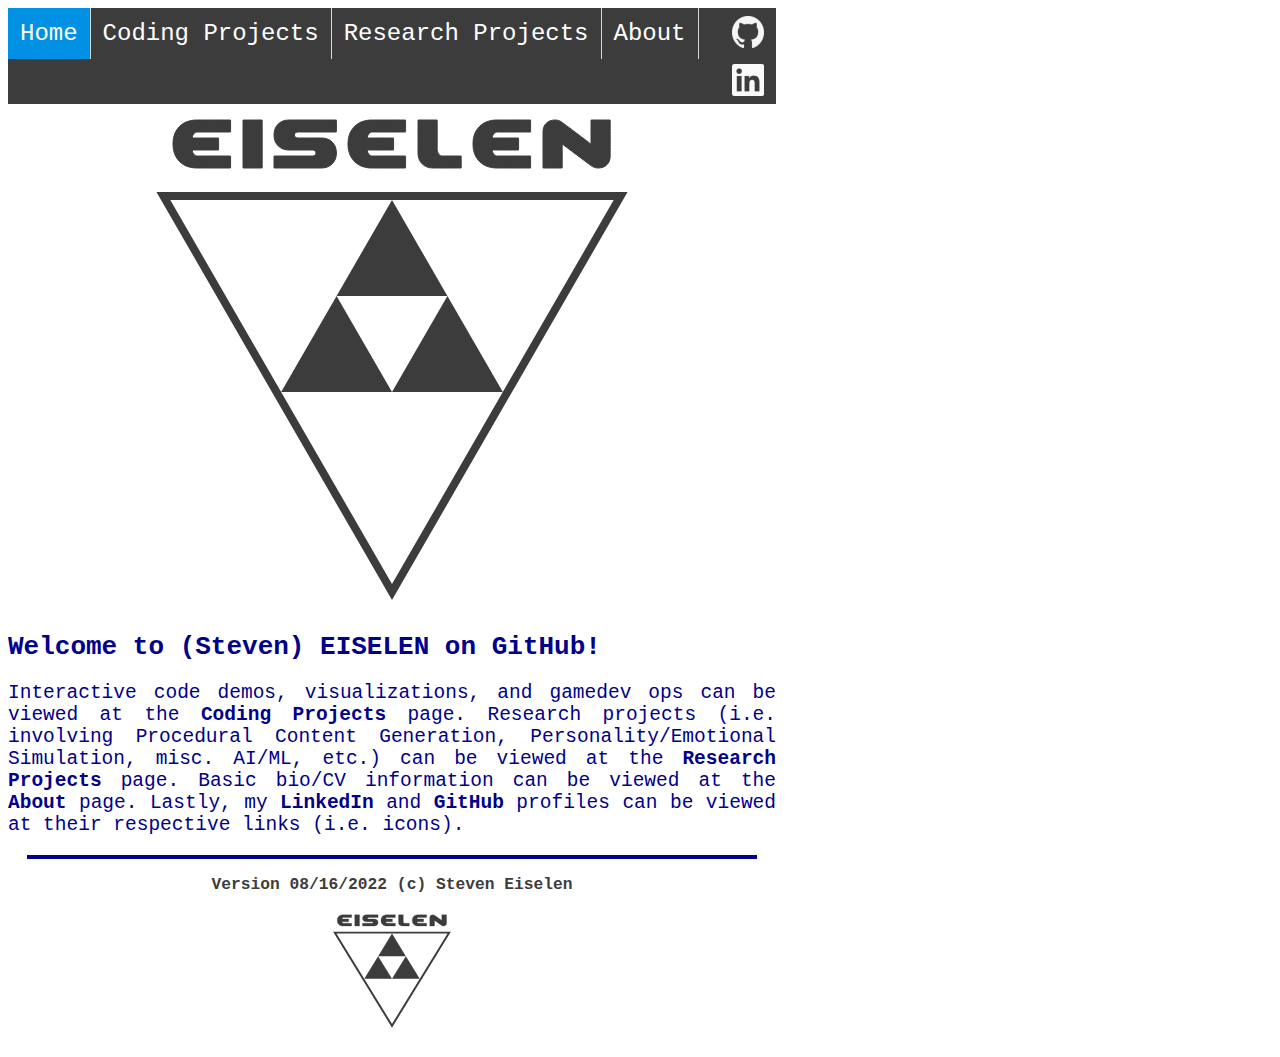
<file: index.html>
<!DOCTYPE html>
<html>
  <head>
    <meta charset="UTF-8"/>
    <title>EISELEN on GitHub</title>
    <link rel="icon" type="image/png" href="https://seiselen.github.io/icoV1.png"/>
    <link rel="stylesheet" href="style.css">
  </head>
  <body>

    <!-- ### TOP NAV BAR ### -->
    <ul class="topNav">
      <li><a href="index.html" class="active">Home</a></li>
      <li><a href="codingProjects.html">Coding Projects</a></li>
      <li><a href="researchProjects.html">Research Projects</a></li>
      <li><a href="aboutMe.html">About</a></li>
      <li style="float:right"><a href="https://github.com/seiselen" target="_blank"><img src="gitHubIcon.png" alt="GitHub" style="width:32px;height:32px;"></a></li>
      <li style="float:right"><a href="https://www.linkedin.com/in/steveneiselen/" target="_blank"><img src="linkedInIcon.png" alt="LinkedIn" style="width:32px;height:32px;"></a></li>
    </ul>

    <!-- ### EISELEN BRAND/LOGO ### -->
    <div>
      <svg viewBox="0 0 512 512" height="512" width="512" style="display: block; margin: auto;"><path fill="rgb(60,60,60)" stroke="rgb(60,60,60)" stroke-width="1" d="M 94.59,64.00 C 94.59,64.00 61.00,64.00 61.00,64.00 53.70,64.00 47.87,61.82 43.52,57.47 39.17,53.12 37.00,47.29 37.00,40.00 37.00,32.68 39.16,26.85 43.50,22.52 47.83,18.17 53.66,16.00 61.00,16.00 61.00,16.00 94.59,16.00 94.59,16.00 94.59,16.00 94.59,28.00 94.59,28.00 94.59,28.00 61.00,28.00 61.00,28.00 59.72,28.00 58.58,28.70 57.59,30.11 56.66,31.39 56.20,32.69 56.20,34.00 56.20,34.00 82.59,34.00 82.59,34.00 82.59,34.00 82.59,46.00 82.59,46.00 82.59,46.00 56.20,46.00 56.20,46.00 56.20,47.31 56.66,48.61 57.59,49.89 58.58,51.30 59.72,52.00 61.00,52.00 61.00,52.00 94.59,52.00 94.59,52.00 94.59,52.00 94.59,64.00 94.59,64.00 Z M 126.20,64.00 C 126.20,64.00 107.00,64.00 107.00,64.00 107.00,64.00 107.00,16.09 107.00,16.09 107.00,16.09 126.20,16.00 126.20,16.00 126.20,16.00 126.20,64.00 126.20,64.00 Z M 200.41,48.97 C 200.41,53.42 199.02,57.04 196.25,59.83 193.48,62.61 189.87,64.00 185.42,64.00 185.42,64.00 138.00,64.00 138.00,64.00 138.00,64.00 138.00,52.00 138.00,52.00 138.00,52.00 176.41,52.00 176.41,52.00 177.39,52.00 178.24,51.74 178.94,51.22 179.64,50.69 180.00,49.94 180.00,48.97 180.00,48.04 179.64,47.32 178.92,46.80 178.20,46.27 177.36,46.00 176.41,46.00 176.41,46.00 153.03,46.00 153.03,46.00 148.54,46.00 144.91,44.62 142.14,41.86 139.38,39.09 138.00,35.46 138.00,30.97 138.00,26.49 139.38,22.88 142.16,20.12 144.93,17.38 148.55,16.00 153.03,16.00 153.03,16.00 200.41,16.00 200.41,16.00 200.41,16.00 200.41,28.00 200.41,28.00 200.41,28.00 162.00,28.00 162.00,28.00 161.07,28.00 160.24,28.27 159.50,28.81 158.77,29.36 158.41,30.07 158.41,30.97 158.41,31.91 158.79,32.66 159.56,33.23 160.23,33.75 161.04,34.00 162.00,34.00 162.00,34.00 185.44,34.00 185.44,34.00 189.91,34.00 193.53,35.38 196.28,38.12 199.03,40.88 200.41,44.49 200.41,48.97 Z M 269.59,64.00 C 269.59,64.00 236.00,64.00 236.00,64.00 228.70,64.00 222.87,61.82 218.52,57.47 214.17,53.12 212.00,47.29 212.00,40.00 212.00,32.68 214.16,26.85 218.50,22.52 222.83,18.17 228.66,16.00 236.00,16.00 236.00,16.00 269.59,16.00 269.59,16.00 269.59,16.00 269.59,28.00 269.59,28.00 269.59,28.00 236.00,28.00 236.00,28.00 234.72,28.00 233.58,28.70 232.59,30.11 231.66,31.39 231.20,32.69 231.20,34.00 231.20,34.00 257.59,34.00 257.59,34.00 257.59,34.00 257.59,46.00 257.59,46.00 257.59,46.00 231.20,46.00 231.20,46.00 231.20,47.31 231.66,48.61 232.59,49.89 233.58,51.30 234.72,52.00 236.00,52.00 236.00,52.00 269.59,52.00 269.59,52.00 269.59,52.00 269.59,64.00 269.59,64.00 Z M 325.20,64.00 C 325.20,64.00 297.03,64.00 297.03,64.00 292.54,64.00 288.91,62.62 286.14,59.86 283.38,57.09 282.00,53.46 282.00,48.97 282.00,48.97 282.00,16.00 282.00,16.00 282.00,16.00 301.20,16.00 301.20,16.00 301.20,16.00 301.20,46.00 301.20,46.00 301.20,47.31 301.66,48.61 302.59,49.89 303.58,51.30 304.72,52.00 306.00,52.00 306.00,52.00 325.20,52.00 325.20,52.00 325.20,52.00 325.20,64.00 325.20,64.00 Z M 394.59,64.00 C 394.59,64.00 361.00,64.00 361.00,64.00 353.70,64.00 347.87,61.82 343.52,57.47 339.17,53.12 337.00,47.29 337.00,40.00 337.00,32.68 339.16,26.85 343.50,22.52 347.83,18.17 353.66,16.00 361.00,16.00 361.00,16.00 394.59,16.00 394.59,16.00 394.59,16.00 394.59,28.00 394.59,28.00 394.59,28.00 361.00,28.00 361.00,28.00 359.72,28.00 358.58,28.70 357.59,30.11 356.66,31.39 356.20,32.69 356.20,34.00 356.20,34.00 382.59,34.00 382.59,34.00 382.59,34.00 382.59,46.00 382.59,46.00 382.59,46.00 356.20,46.00 356.20,46.00 356.20,47.31 356.66,48.61 357.59,49.89 358.58,51.30 359.72,52.00 361.00,52.00 361.00,52.00 394.59,52.00 394.59,52.00 394.59,52.00 394.59,64.00 394.59,64.00 Z M 474.20,52.00 C 474.20,55.62 473.10,58.52 470.91,60.72 468.72,62.91 465.82,64.00 462.20,64.00 459.55,64.00 457.14,63.20 455.00,61.59 455.00,61.59 426.20,40.00 426.20,40.00 426.20,40.00 426.25,64.00 426.25,64.00 426.25,64.00 407.00,64.00 407.00,64.00 407.00,64.00 407.00,28.00 407.00,28.00 407.00,24.39 408.09,21.48 410.28,19.30 412.48,17.10 415.38,16.00 419.00,16.00 421.66,16.00 424.05,16.80 426.20,18.41 426.20,18.41 455.00,40.05 455.00,40.05 455.00,40.05 455.00,16.00 455.00,16.00 455.00,16.00 474.20,16.00 474.20,16.00 474.20,16.00 474.20,52.00 474.20,52.00 Z"/> 
        <polygon points= "27.36929340090822,92 484.6307065990917,92 256,488" style="fill:darkgray;fill-opacity:0;stroke:rgb(60,60,60);stroke-width:8" /> 
        <polygon points= "311.42562584220406,192  200.57437415779592,192  256,96" style="fill:rgb(60,60,60);stroke:rgb(60,60,60);stroke-width:0" /> 
        <polygon points= "256,288  145.14874831559186,288  200.57437415779594,192" style="fill:rgb(60,60,60);stroke:rgb(60,60,60);stroke-width:0" />  
        <polygon points= "366.8512516844081,288  256,288  311.42562584220406,192" style="fill:rgb(60,60,60);stroke:rgb(60,60,60);stroke-width:0" /> </svg>
    </div>

    <!-- ### SPLASH PAGE INTRO ### -->
    <div>
      <h1>Welcome to (Steven) EISELEN on GitHub!</h1>
      <p class="homepageP">
        Interactive code demos, visualizations, and gamedev ops can be viewed at the <strong>Coding Projects</strong> page.
        Research projects (i.e. involving Procedural Content Generation, Personality/Emotional Simulation, misc. AI/ML, etc.) can be viewed at the <strong>Research Projects</strong> page.
        Basic bio/CV information can be viewed at the <strong>About</strong> page.
        Lastly, my <strong>LinkedIn</strong> and <strong>GitHub</strong> profiles can be viewed at their respective links (i.e. icons).
      </p>
    </div>

    <hr>
    <!-- ### COPYRIGHT/VERSION INFO ### -->
    <footer>
      <div style="margin: auto;"><p>Version 08/16/2022 (c) Steven Eiselen</p></div>
      <div style="margin: auto;"><img src="eisSVG.svg" alt="EISELEN" width="128px" height="128px"></div>
    </footer>
  </body>
</html>
</file>
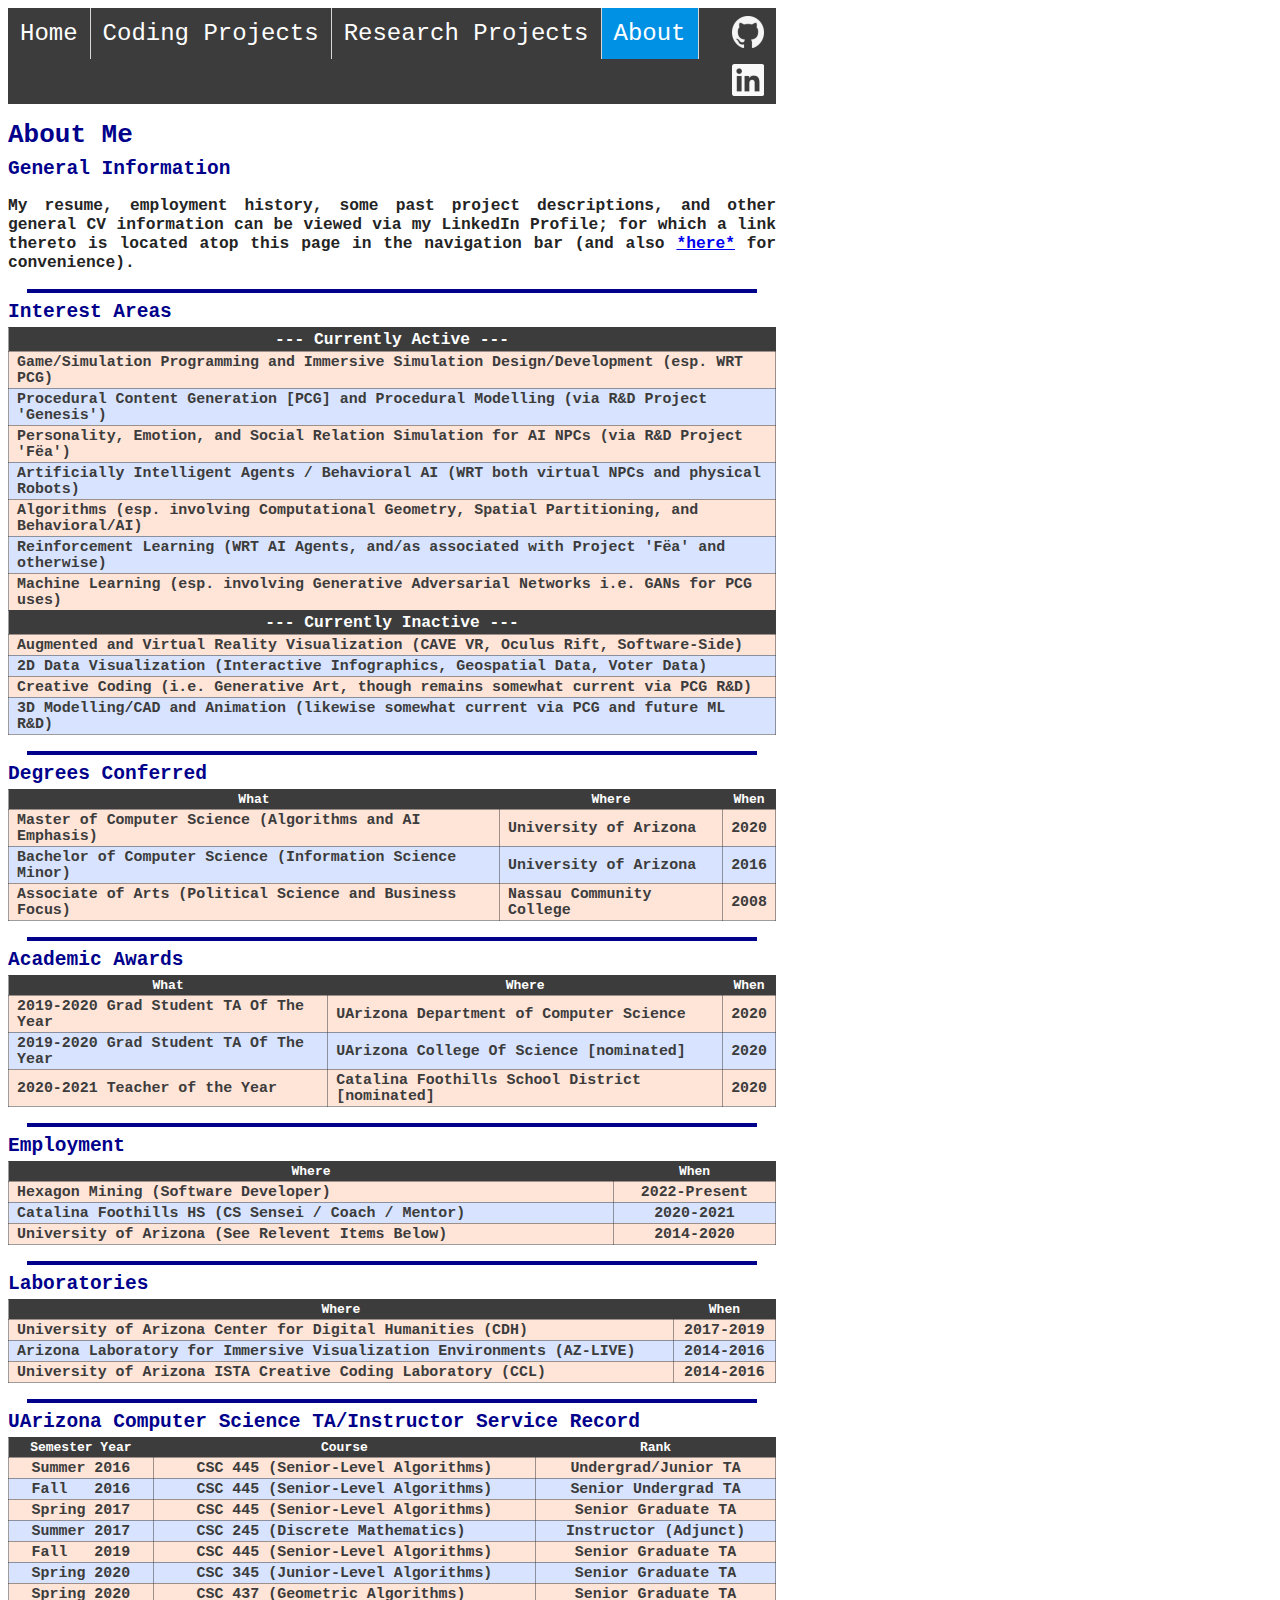
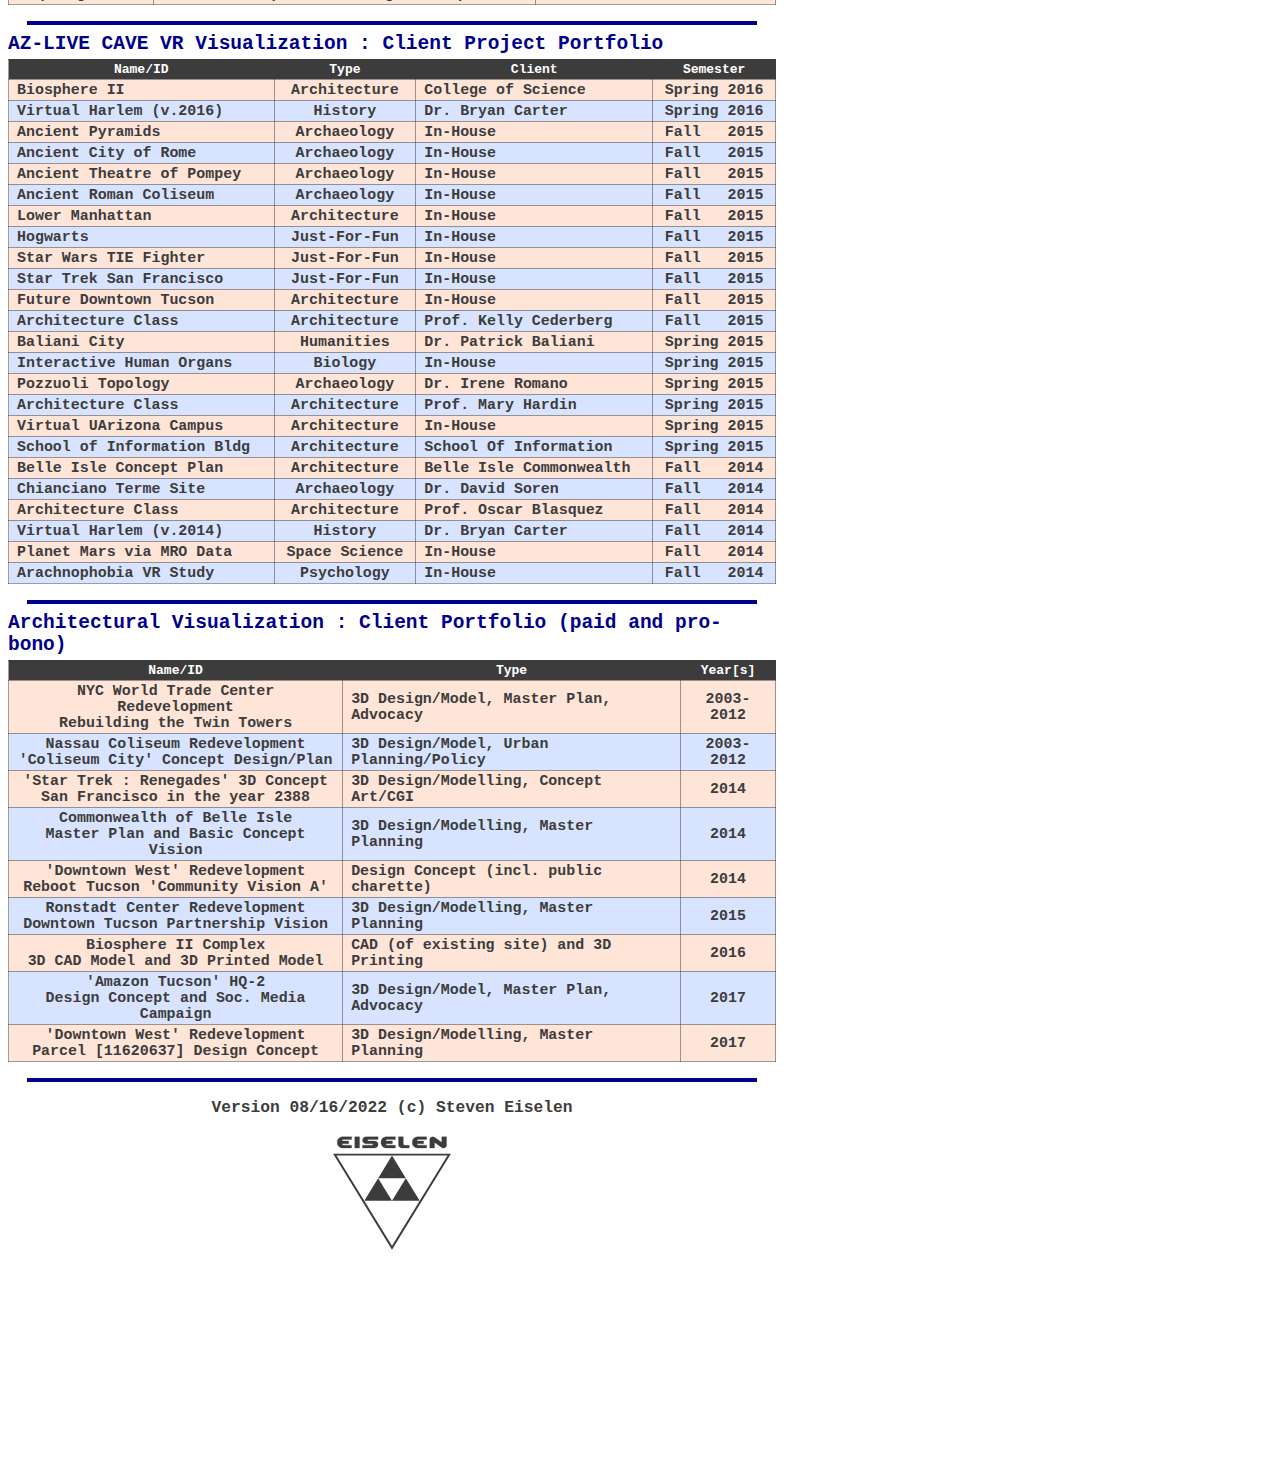
<file: aboutMe.html>
<!DOCTYPE html>
<html>
  <head>
    <meta charset="UTF-8"/>
    <title>EISELEN on GitHub</title>
    <link rel="icon" type="image/png" href="https://seiselen.github.io/icoV1.png"/>
    <link rel="stylesheet" href="style.css">
  </head>
  <body>
    <!-- ### TOP NAV BAR ### -->
    <ul class="topNav">
      <li><a href="index.html">Home</a></li>
      <li><a href="codingProjects.html">Coding Projects</a></li>
      <li><a href="researchProjects.html">Research Projects</a></li>
      <li><a href="aboutMe.html" class="active">About</a></li>
      <li style="float:right"><a href="https://github.com/seiselen" target="_blank"><img src="gitHubIcon.png" alt="GitHub" style="width:32px;height:32px;"></a></li>
      <li style="float:right"><a href="https://www.linkedin.com/in/steveneiselen/" target="_blank"><img src="linkedInIcon.png" alt="LinkedIn" style="width:32px;height:32px;"></a></li>
    </ul>
    <!-- ### CONTENT FOR THIS PAGE ### -->
    <div>
      <h1>About Me</h1>
      <h2>General Information</h2>
      <p><strong>My resume, employment history, some past project descriptions, and other general CV information can be viewed via my LinkedIn Profile; for which a link thereto is located atop this page in the navigation bar (and also <a href="https://github.com/seiselen" target="_blank">*here*</a> for convenience).</strong></p>
      <hr>
      <h2>Interest Areas</h2>
      <table class="genTable">
        <tr><th style="font-size: 1.25em;">--- Currently Active ---</th></tr>
        <tr><td>Game/Simulation Programming and Immersive Simulation Design/Development (esp. WRT PCG) </td></tr>
        <tr><td>Procedural Content Generation [PCG] and Procedural Modelling (via R&D Project 'Genesis')</td></tr>
        <tr><td>Personality, Emotion, and Social Relation Simulation for AI NPCs (via R&D Project 'Fëa')</td></tr>
        <tr><td>Artificially Intelligent Agents / Behavioral AI (WRT both virtual NPCs and physical Robots)</td></tr>
        <tr><td>Algorithms (esp. involving Computational Geometry, Spatial Partitioning, and Behavioral/AI)</td></tr>
        <tr><td>Reinforcement Learning (WRT AI Agents, and/as associated with Project 'Fëa' and otherwise)</td></tr>
        <tr><td>Machine Learning (esp. involving Generative Adversarial Networks i.e. GANs for PCG uses)</td></tr>
        <tr><th style="font-size: 1.25em;">--- Currently Inactive ---</th></tr>
        <tr><td>Augmented and Virtual Reality Visualization (CAVE VR, Oculus Rift, Software-Side)</td></tr>
        <tr><td>2D Data Visualization (Interactive Infographics, Geospatial Data, Voter Data)</td></tr>
        <tr><td>Creative Coding (i.e. Generative Art, though remains somewhat current via PCG R&D)</td></tr>
        <tr><td>3D Modelling/CAD and Animation (likewise somewhat current via PCG and future ML R&D)</td></tr>
      </table>
      <hr>
      <h2>Degrees Conferred</h2>
      <table class="genTable" id="genTabCustom2">
        <tr><th>What</th><th>Where</th><th>When</th></tr>
        <tr><td>Master of Computer Science (Algorithms and AI Emphasis)</td><td>University of Arizona</td><td>2020</td></tr>
        <tr><td>Bachelor of Computer Science (Information Science Minor)</td><td>University of Arizona</td><td>2016</td></tr>
        <tr><td>Associate of Arts (Political Science and Business Focus)</td><td>Nassau Community College</td><td>2008</td></tr>
      </table>
      <hr>
      <h2>Academic Awards</h2>
      <table class="genTable" id="genTabCustom2">
        <tr><th>What</th><th>Where</th><th>When</th></tr>        
        <tr><td>2019-2020 Grad Student TA Of The Year</td><td>UArizona Department of Computer Science</td><td>2020</td></tr>
        <tr><td>2019-2020 Grad Student TA Of The Year</td><td>UArizona College Of Science [nominated]</td><td>2020</td></tr>
        <tr><td>2020-2021 Teacher of the Year</td><td>Catalina Foothills School District [nominated]</td><td>2020</td></tr>     
      </table>
      <hr>
      <h2>Employment</h2>
      <table class="genTable" id="genTabCustom2">
        <tr><th>Where</th><th>When</th></tr>
        <tr><td>Hexagon Mining (Software Developer)</td><td>2022-Present</td></tr>
        <tr><td>Catalina Foothills HS (CS Sensei / Coach / Mentor)</td><td>2020-2021</td></tr>
        <tr><td>University of Arizona (See Relevent Items Below)</td><td>2014-2020</td></tr>     
      </table>
      <hr>     
      <h2>Laboratories</h2>
      <table class="genTable" id="genTabCustom2">
        <tr><th>Where</th><th>When</th></tr>
        <tr><td>University of Arizona Center for Digital Humanities (CDH)</td><td>2017-2019</td></tr>
        <tr><td>Arizona Laboratory for Immersive Visualization Environments (AZ-LIVE)</td><td>2014-2016</td></tr>
        <tr><td>University of Arizona ISTA Creative Coding Laboratory (CCL)</td><td>2014-2016</td></tr>     
      </table>
      <hr>
      <h2>UArizona Computer Science TA/Instructor Service Record</h2>
      <table class="genTable" id="genTabCustom1">
        <tr><th>Semester Year</th><th>Course</th><th>Rank</th></tr>  
        <tr><td>Summer 2016</td><td>CSC 445 (Senior-Level Algorithms)</td><td>Undergrad/Junior TA</td></tr>
        <tr><td>Fall &nbsp 2016</td><td>CSC 445 (Senior-Level Algorithms)</td><td>Senior Undergrad TA</td></tr>
        <tr><td>Spring 2017</td><td>CSC 445 (Senior-Level Algorithms)</td><td>Senior Graduate TA</td></tr>
        <tr><td>Summer 2017</td><td>CSC 245 (Discrete Mathematics)&nbsp&nbsp&nbsp</td><td>Instructor (Adjunct)</td></tr>
        <tr><td>Fall &nbsp 2019</td><td>CSC 445 (Senior-Level Algorithms)</td><td>Senior Graduate TA</td></tr>
        <tr><td>Spring 2020</td><td>CSC 345 (Junior-Level Algorithms)</td><td>Senior Graduate TA</td></tr>
        <tr><td>Spring 2020</td><td>CSC 437 (Geometric Algorithms)&nbsp&nbsp&nbsp</td><td>Senior Graduate TA</td></tr>    
      </table>
      <hr>
      <h2>AZ-LIVE CAVE VR Visualization : Client Project Portfolio</h2>
      <table class="genTable" id="genTabCustom3">
        <tr><th>Name/ID</th>                   <th>Type</th>         <th>Client</th>                  <th>Semester</th></tr>
        <tr><td>Biosphere II</td>              <td>Architecture</td> <td>College of Science</td>      <td>Spring 2016</td></tr>
        <tr><td>Virtual Harlem (v.2016)</td>   <td>History</td>      <td>Dr. Bryan Carter</td>        <td>Spring 2016</td></tr>
        <tr><td>Ancient Pyramids</td>          <td>Archaeology</td>  <td>In-House</td>                <td>Fall &nbsp 2015</td></tr>
        <tr><td>Ancient City of Rome</td>      <td>Archaeology</td>  <td>In-House</td>                <td>Fall &nbsp 2015</td></tr>
        <tr><td>Ancient Theatre of Pompey</td> <td>Archaeology</td>  <td>In-House</td>                <td>Fall &nbsp 2015</td></tr>
        <tr><td>Ancient Roman Coliseum</td>    <td>Archaeology</td>  <td>In-House</td>                <td>Fall &nbsp 2015</td></tr>
        <tr><td>Lower Manhattan</td>           <td>Architecture</td> <td>In-House</td>                <td>Fall &nbsp 2015</td></tr>
        <tr><td>Hogwarts</td>                  <td>Just-For-Fun</td> <td>In-House</td>                <td>Fall &nbsp 2015</td></tr>
        <tr><td>Star Wars TIE Fighter</td>     <td>Just-For-Fun</td> <td>In-House</td>                <td>Fall &nbsp 2015</td></tr>
        <tr><td>Star Trek San Francisco</td>   <td>Just-For-Fun</td> <td>In-House</td>                <td>Fall &nbsp 2015</td></tr>
        <tr><td>Future Downtown Tucson</td>    <td>Architecture</td> <td>In-House</td>                <td>Fall &nbsp 2015</td></tr>
        <tr><td>Architecture Class</td>        <td>Architecture</td> <td>Prof. Kelly Cederberg</td>   <td>Fall &nbsp 2015</td></tr>
        <tr><td>Baliani City</td>              <td>Humanities</td>   <td>Dr. Patrick Baliani</td>     <td>Spring 2015</td></tr>
        <tr><td>Interactive Human Organs</td>  <td>Biology</td>      <td>In-House</td>                <td>Spring 2015</td></tr>
        <tr><td>Pozzuoli Topology</td>         <td>Archaeology</td>  <td>Dr. Irene Romano</td>        <td>Spring 2015</td></tr>
        <tr><td>Architecture Class</td>        <td>Architecture</td> <td>Prof. Mary Hardin</td>       <td>Spring 2015</td></tr>
        <tr><td>Virtual UArizona Campus</td>   <td>Architecture</td> <td>In-House</td>                <td>Spring 2015</td></tr>
        <tr><td>School of Information Bldg</td><td>Architecture</td> <td>School Of Information</td>   <td>Spring 2015</td></tr>
        <tr><td>Belle Isle Concept Plan</td>   <td>Architecture</td> <td>Belle Isle Commonwealth</td> <td>Fall &nbsp 2014</td></tr>
        <tr><td>Chianciano Terme Site</td>     <td>Archaeology</td>  <td>Dr. David Soren</td>         <td>Fall &nbsp 2014</td></tr>
        <tr><td>Architecture Class</td>        <td>Architecture</td> <td>Prof. Oscar Blasquez</td>    <td>Fall &nbsp 2014</td></tr>
        <tr><td>Virtual Harlem (v.2014)</td>   <td>History</td>      <td>Dr. Bryan Carter</td>        <td>Fall &nbsp 2014</td></tr>
        <tr><td>Planet Mars via MRO Data</td>  <td>Space Science</td><td>In-House</td>                <td>Fall &nbsp 2014</td></tr>
        <tr><td>Arachnophobia VR Study</td>    <td>Psychology</td>   <td>In-House</td>                <td>Fall &nbsp 2014</td></tr>        
      </table>
      <hr>
      <h2>Architectural Visualization : Client Portfolio (paid and pro-bono)</h2>
      <table class="genTable" id="genTabCustom3">
        <tr><th>Name/ID</th>                                                              <th>Type</th>                                   <th>Year[s]</th></tr>
        <tr><td>NYC World Trade Center Redevelopment<br>Rebuilding the Twin Towers </td>  <td>3D Design/Model, Master Plan, Advocacy</td> <td>2003-2012</td></tr>
        <tr><td>Nassau Coliseum Redevelopment<br>'Coliseum City' Concept Design/Plan</td> <td>3D Design/Model, Urban Planning/Policy</td> <td>2003-2012</td></tr>
        <tr><td>'Star Trek : Renegades' 3D Concept<br>San Francisco in the year 2388</td> <td>3D Design/Modelling, Concept Art/CGI  </td> <td>2014</td></tr>
        <tr><td>Commonwealth of Belle Isle<br>Master Plan and Basic Concept Vision </td>  <td>3D Design/Modelling, Master Planning  </td> <td>2014</td></tr>
        <tr><td>'Downtown West' Redevelopment<br>Reboot Tucson 'Community Vision A'</td>  <td>Design Concept (incl. public charette)</td> <td>2014</td></tr>
        <tr><td>Ronstadt Center Redevelopment<br>Downtown Tucson Partnership Vision</td>  <td>3D Design/Modelling, Master Planning  </td> <td>2015</td></tr>
        <tr><td>Biosphere II Complex<br>3D CAD Model and 3D Printed Model </td>           <td>CAD (of existing site) and 3D Printing</td> <td>2016</td></tr>
        <tr><td>'Amazon Tucson' HQ-2<br>Design Concept and Soc. Media Campaign</td>       <td>3D Design/Model, Master Plan, Advocacy</td> <td>2017</td></tr>
        <tr><td>'Downtown West' Redevelopment<br>Parcel [11620637] Design Concept  </td>  <td>3D Design/Modelling, Master Planning  </td> <td>2017</td></tr>     
      </table>
    </div>
    <hr>
    <!-- ### COPYRIGHT/VERSION INFO ### -->
    <footer>
      <div style="margin: auto;"><p>Version 08/16/2022 (c) Steven Eiselen</p></div>
      <div style="margin: auto;"><img src="eisSVG.svg" alt="EISELEN" width="128px" height="128px"></div>
    </footer>
  </body>
</html>
</file>
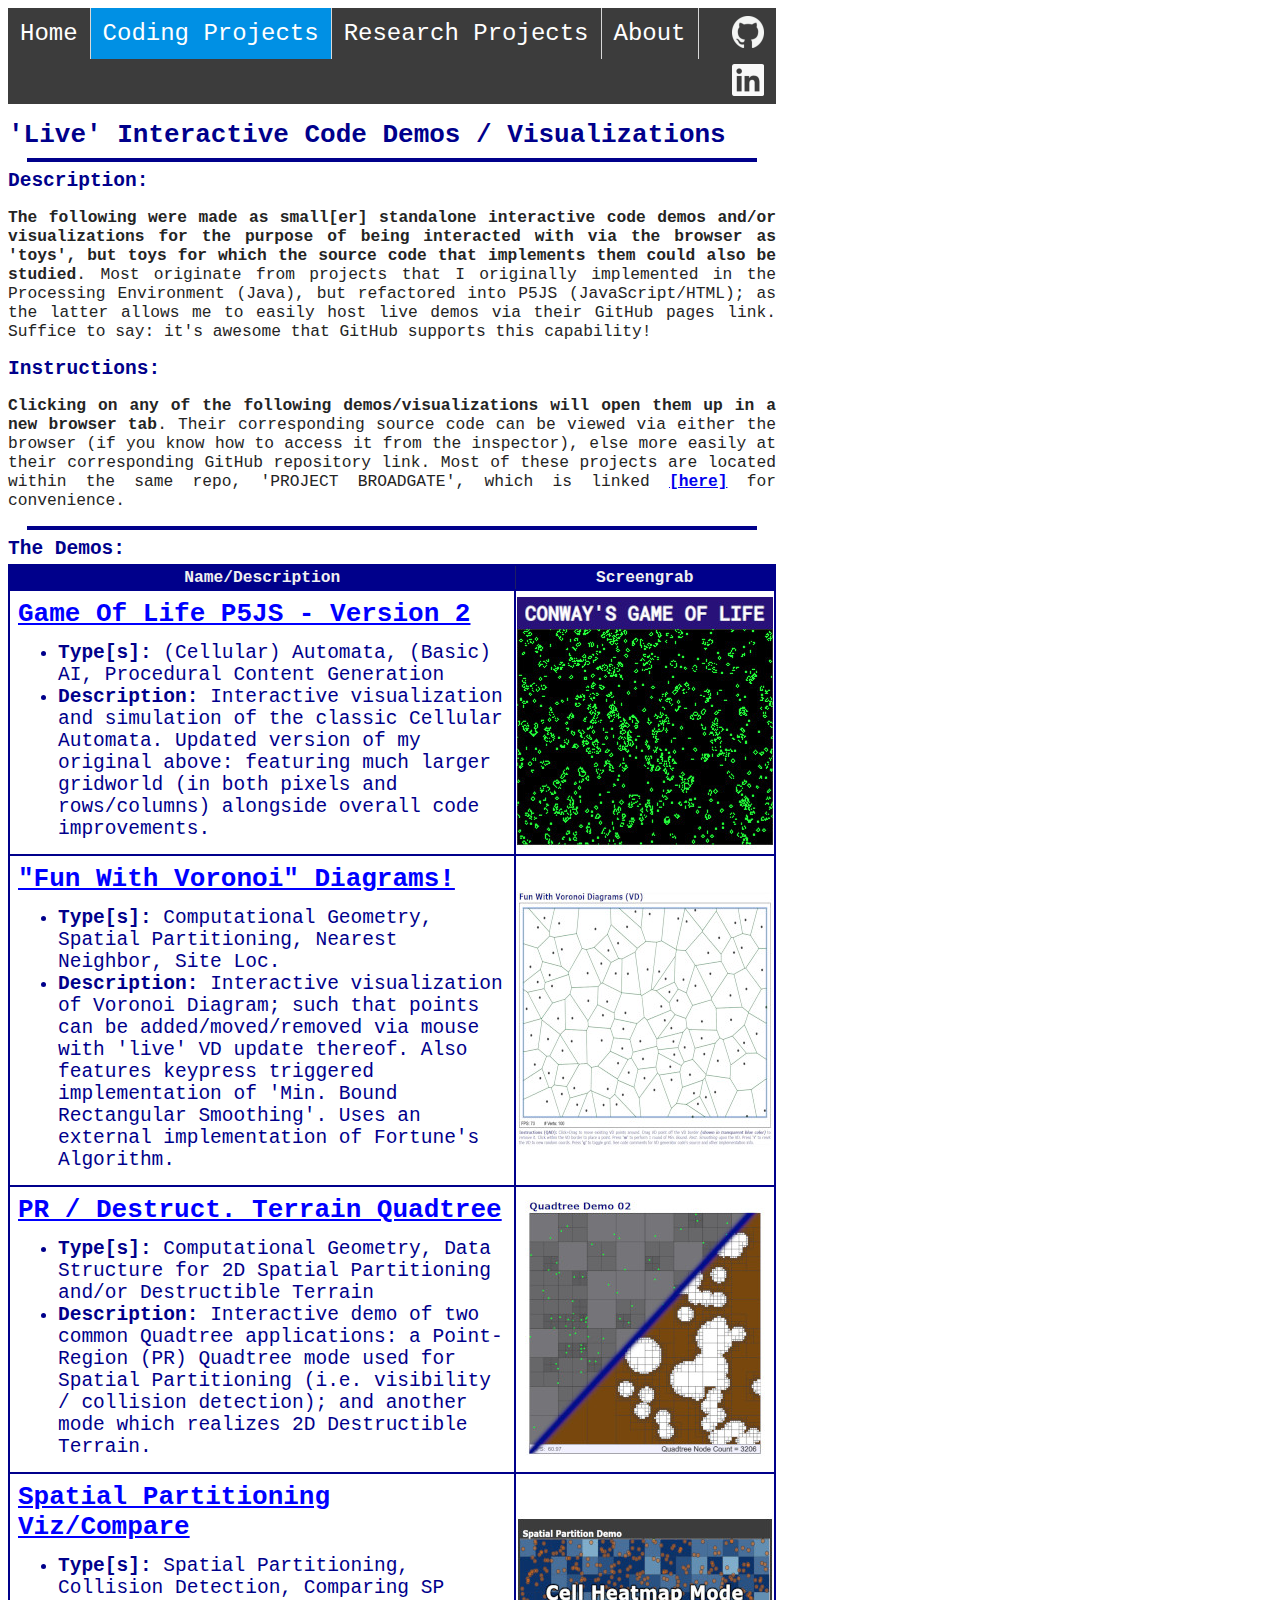
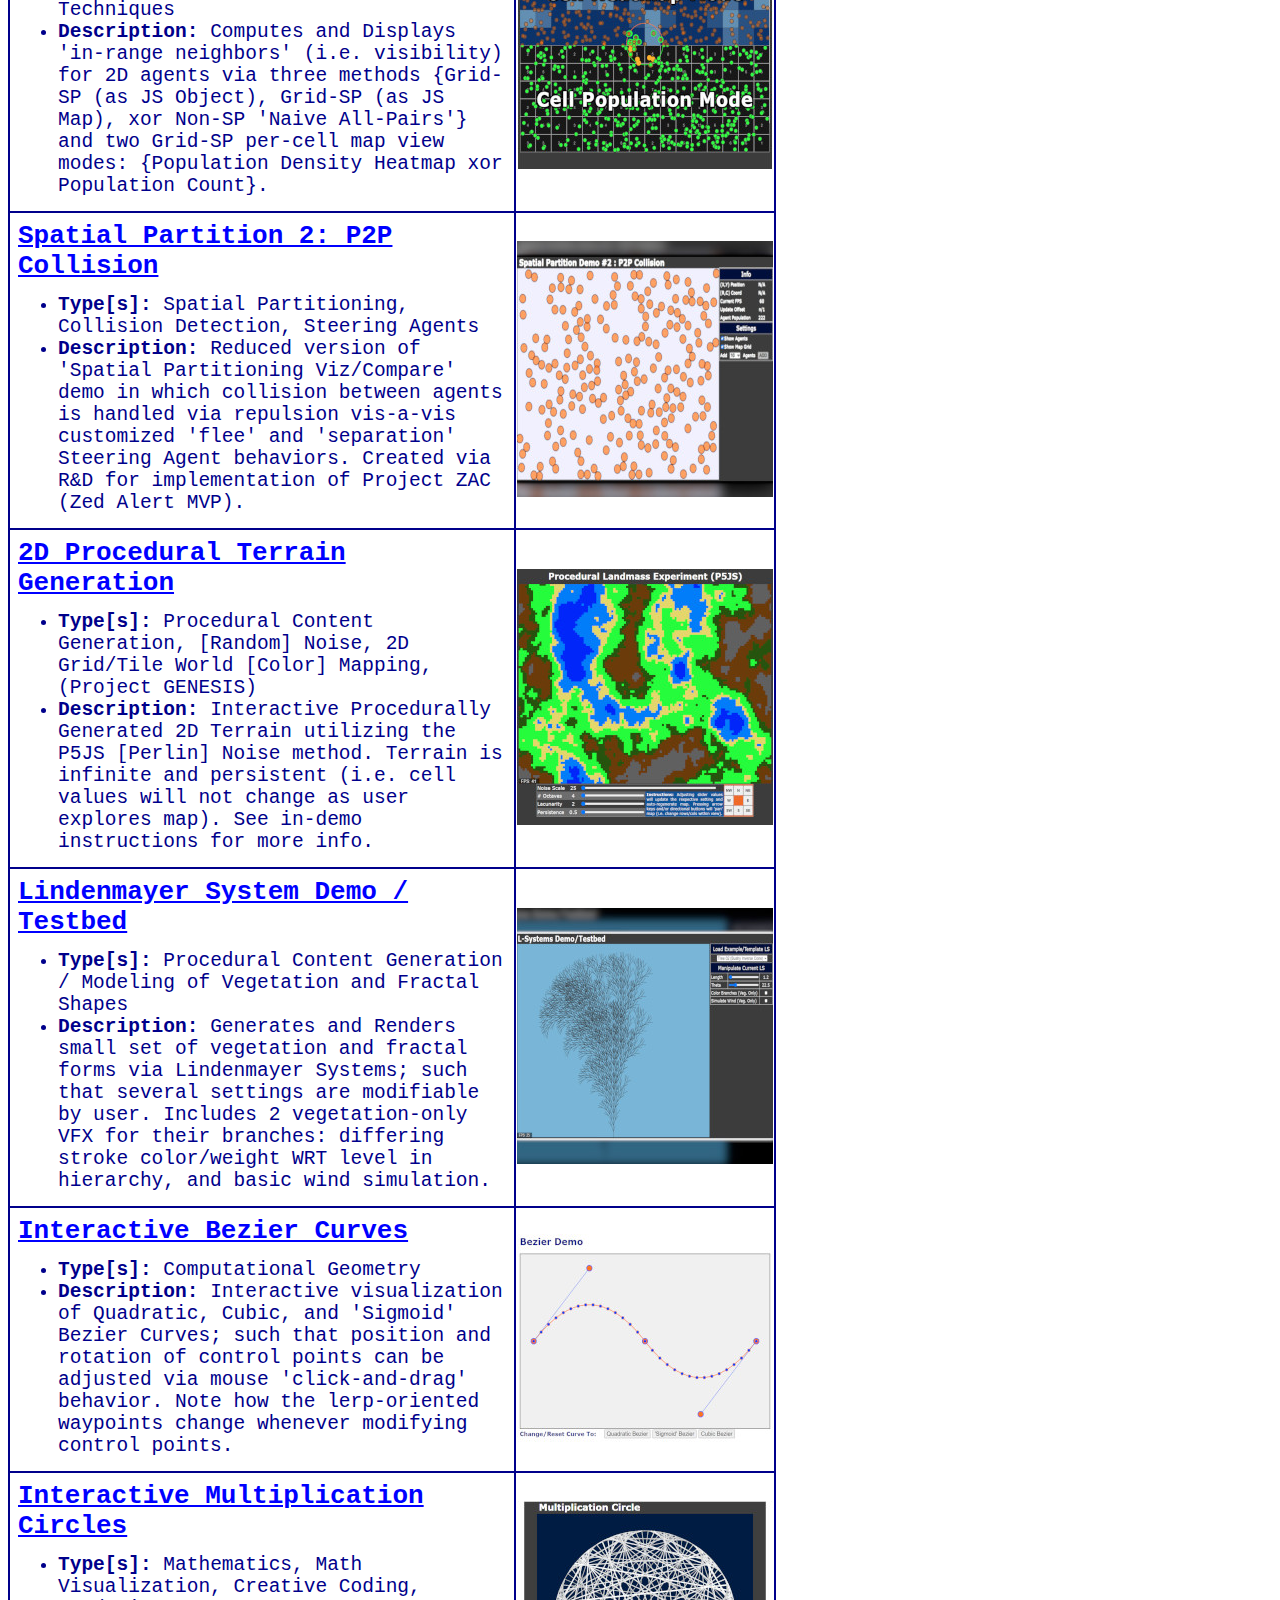
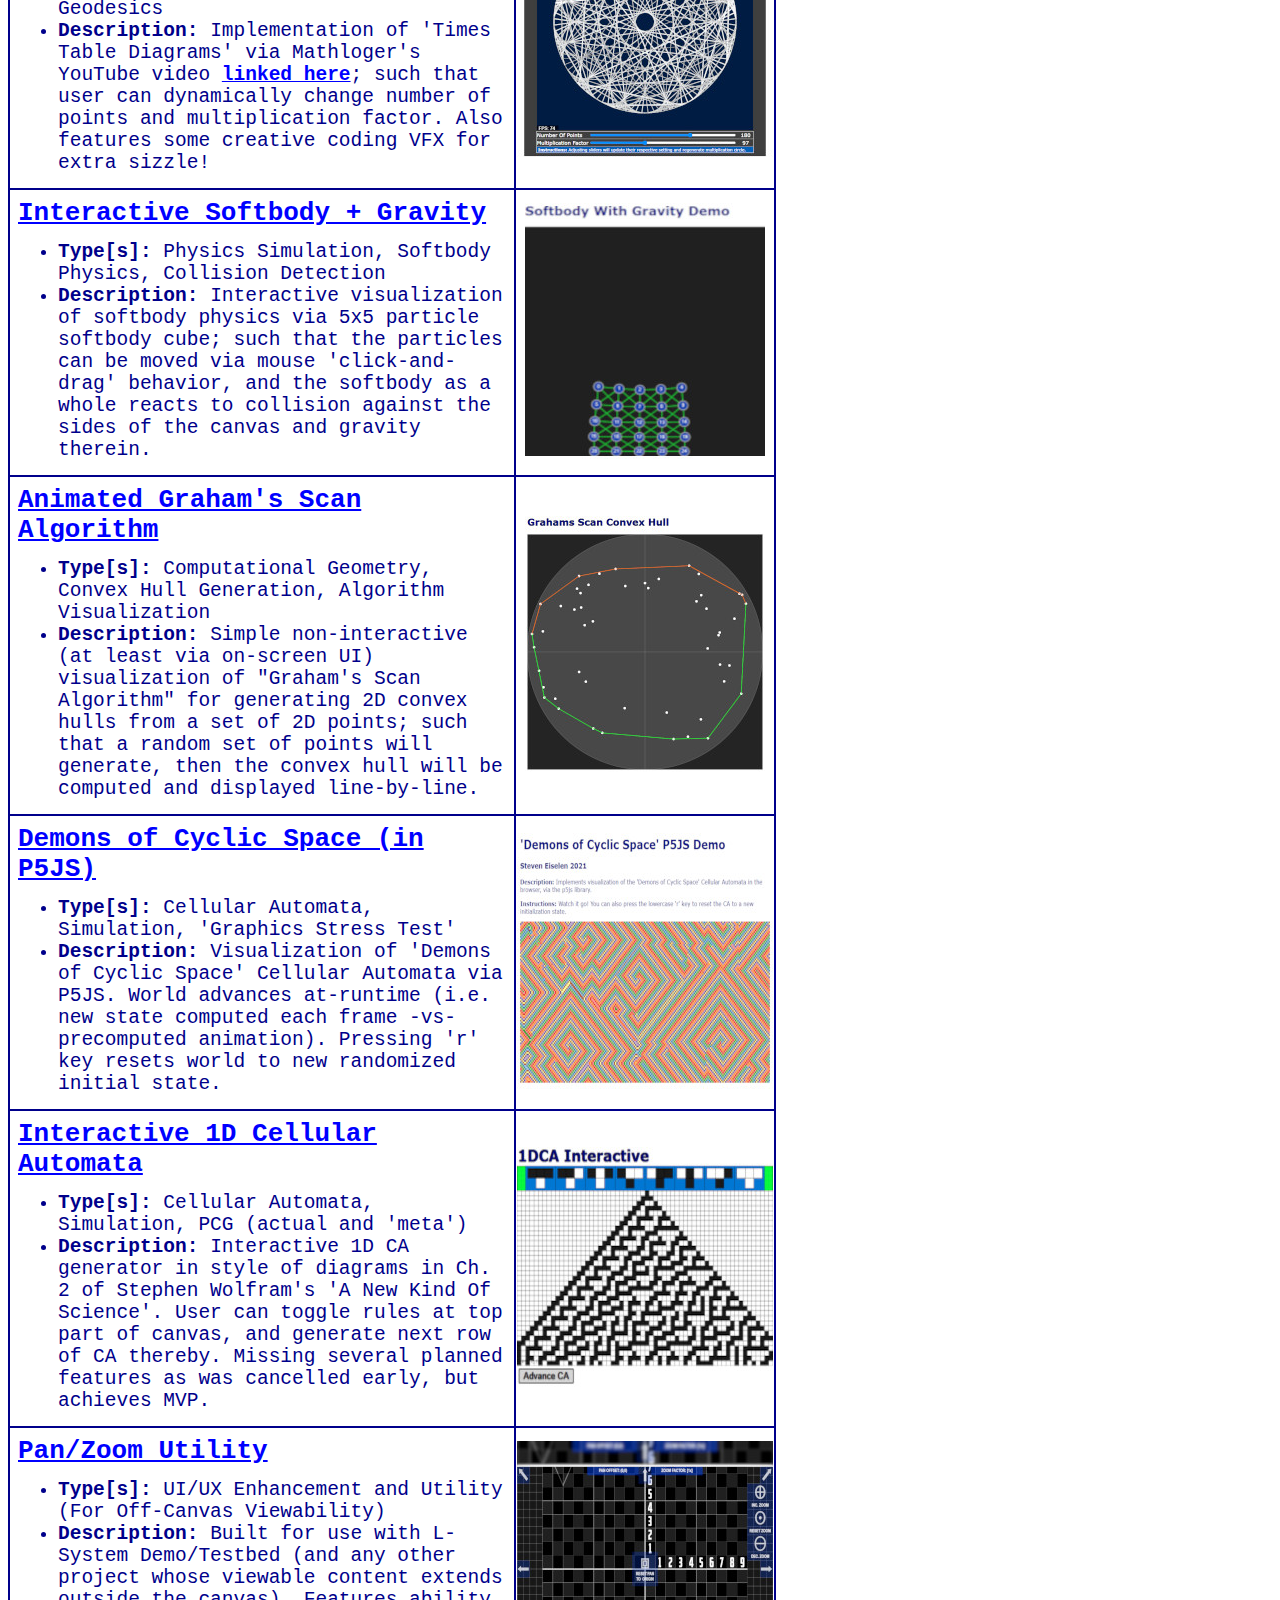
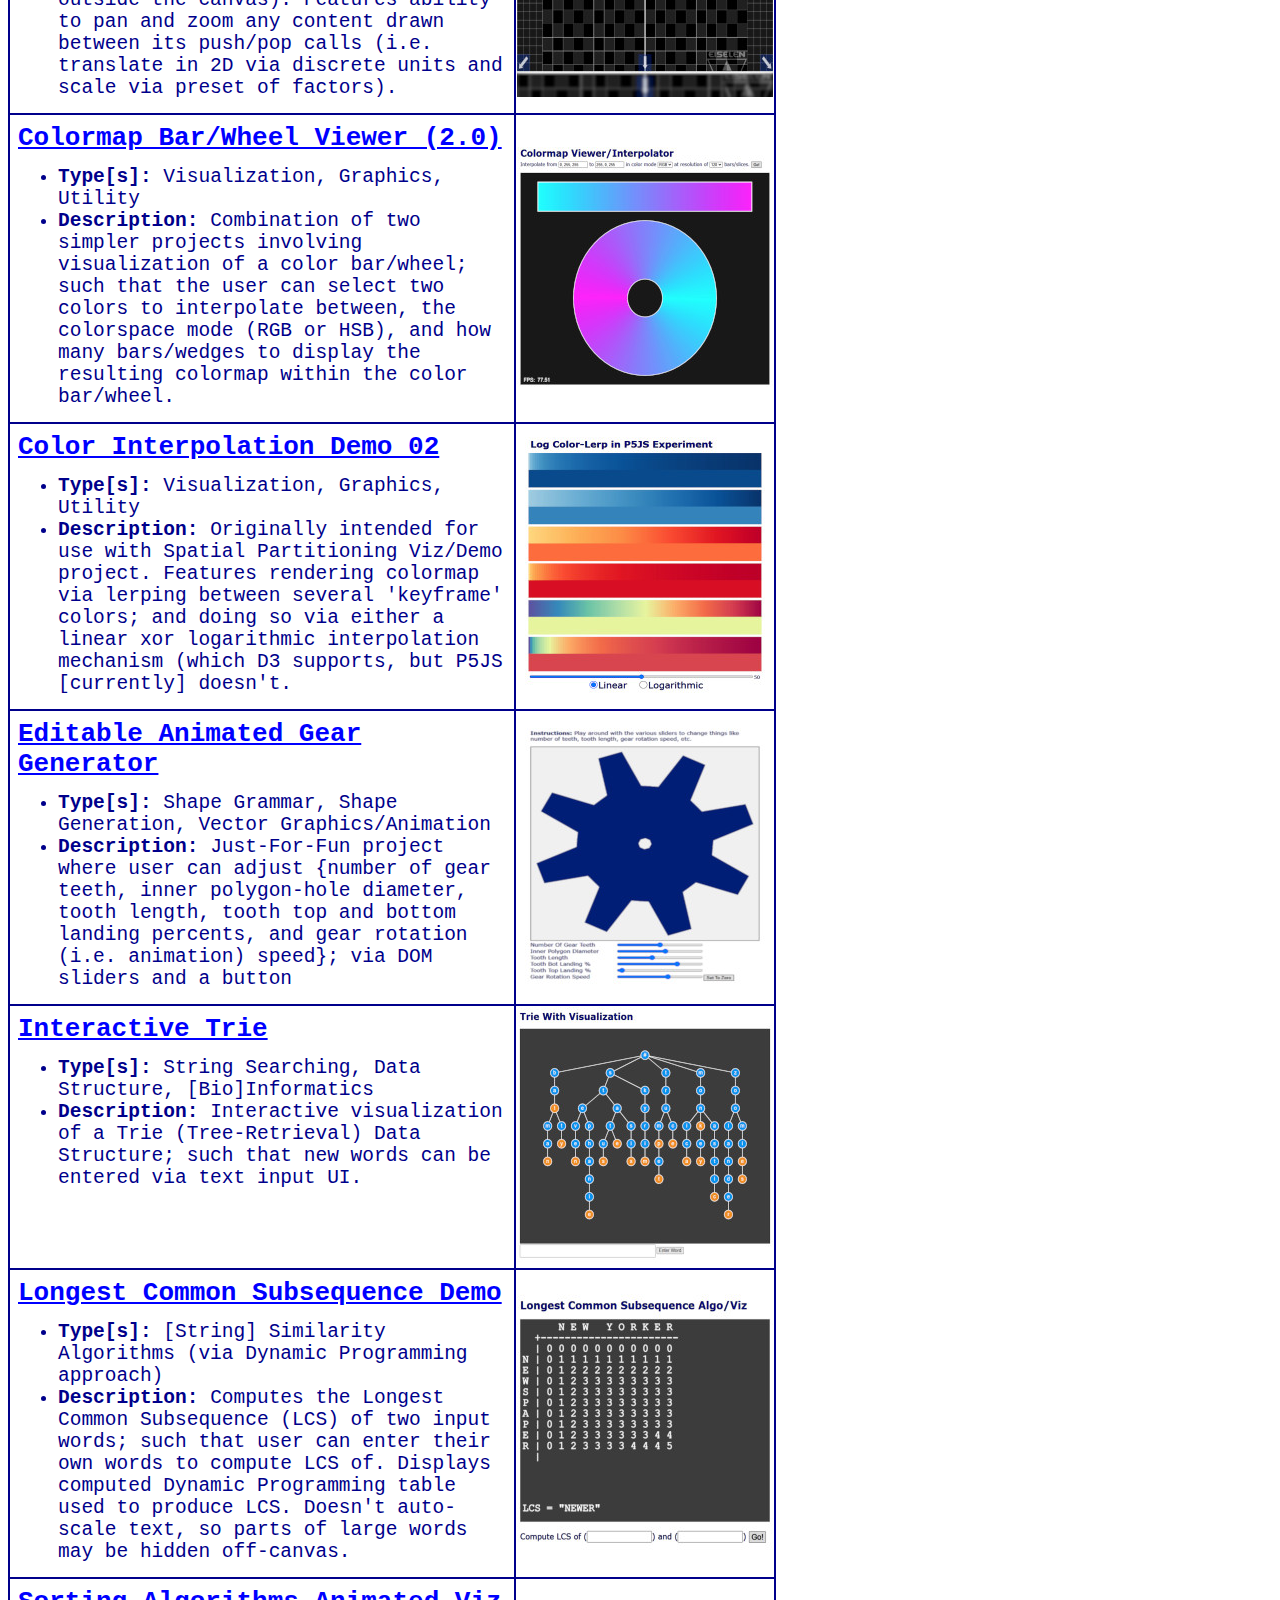
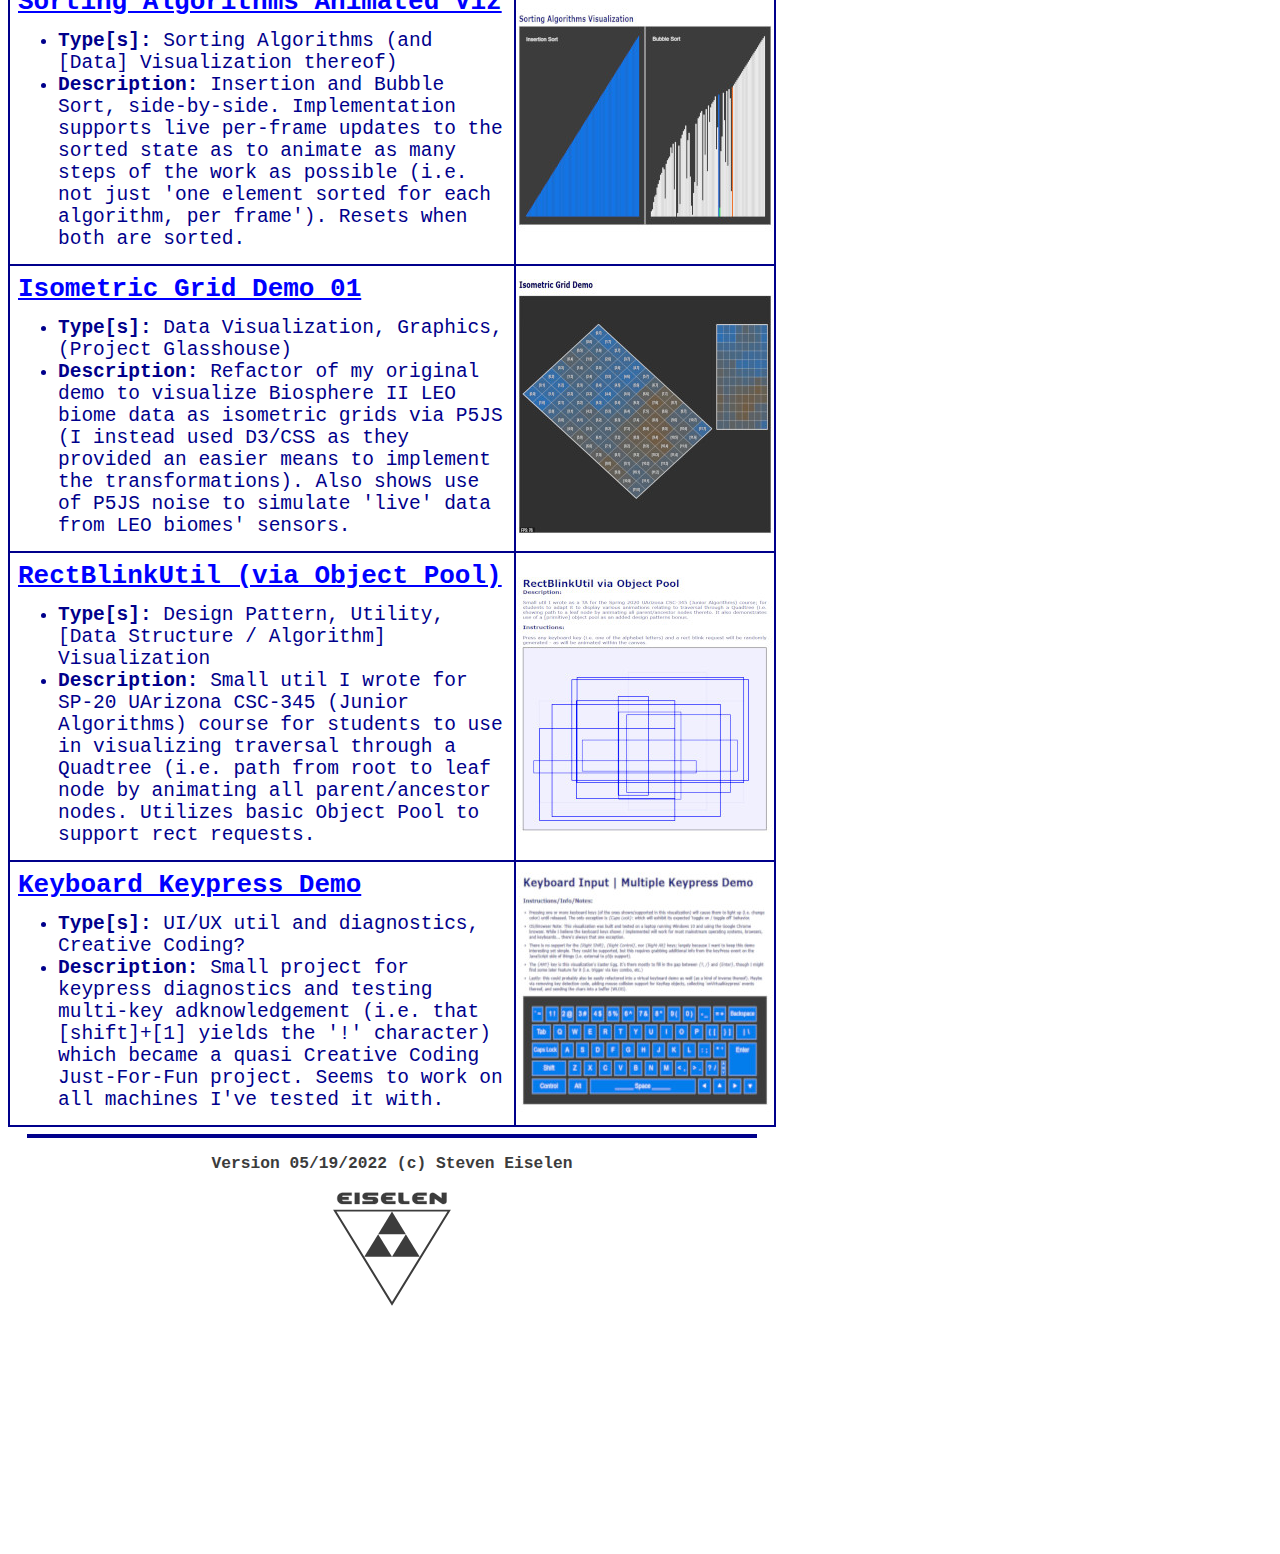
<file: codingProjects.html>
<!DOCTYPE html>
<html>
  <head>
    <meta charset="UTF-8"/>
    <title>EISELEN on GitHub</title>
    <link rel="icon" type="image/png" href="https://seiselen.github.io/icoV1.png"/>
    <link rel="stylesheet" href="style.css">
  </head>
  <body>
    <!-- ### TOP NAV BAR ### -->
    <ul class="topNav">
      <li><a href="index.html">Home</a></li>
      <li><a href="codingProjects.html" class="active">Coding Projects</a></li>
      <li><a href="researchProjects.html">Research Projects</a></li>
      <li><a href="aboutMe.html">About</a></li>
      <li style="float:right"><a href="https://github.com/seiselen" target="_blank"><img src="gitHubIcon.png" alt="GitHub" style="width:32px;height:32px;"></a></li>
      <li style="float:right"><a href="https://www.linkedin.com/in/steveneiselen/" target="_blank"><img src="linkedInIcon.png" alt="LinkedIn" style="width:32px;height:32px;"></a></li>
    </ul>

    <!-- Live Demos -->
    <div>
      <h1>'Live' Interactive Code Demos / Visualizations</h1>
      <hr><h2>Description:</h2>
      <p><strong>The following were made as small[er] standalone interactive code demos and/or visualizations for the purpose of being interacted with via the browser as 'toys', but toys for which the source code that implements them could also be studied</strong>. Most originate from projects that I originally implemented in the Processing Environment (Java), but refactored into P5JS (JavaScript/HTML); as the latter allows me to easily host live demos via their GitHub pages link. Suffice to say: it's awesome that GitHub supports this capability!</p>

      <h2>Instructions:</h2>
      <p><strong>Clicking on any of the following demos/visualizations will open them up in a new browser tab</strong>. Their corresponding source code can be viewed via either the browser (if you know how to access it from the inspector), else more easily at their corresponding GitHub repository link. Most of these projects are located within the same repo, 'PROJECT BROADGATE', which is linked <a href="https://github.com/seiselen/PROJECT-BROADGATE" target="_blank"><strong>[here]</strong></a> for convenience.</p>

      <hr><h2>The Demos:</h2>
      <div class="codeDemoTable"><table>
        <tr><th>Name/Description</th><th>Screengrab</th></tr>

        <tr>
          <td class="codeDemoName">
            <a href="https://seiselen.github.io/PROJECT-BROADGATE/GameOfLife2/index.html" target="_blank">Game Of Life P5JS - Version 2</a><br>
            <ul>
              <li><strong>Type[s]:</strong> (Cellular) Automata, (Basic) AI, Procedural Content Generation</li>
              <li><strong>Description:</strong> Interactive visualization and simulation of the classic Cellular Automata. Updated version of my original above: featuring much larger gridworld (in both pixels and rows/columns) alongside overall code improvements.</li>
            </ul>
          </td>
          <td><a href="https://seiselen.github.io/PROJECT-BROADGATE/GameOfLife2/index.html" target="_blank"><img src="codeDemoScreengrabs/gameOfLife2.jpg" alt="screengrab"></a></td>
        </tr>

        <tr>
          <td class="codeDemoName">
            <a href="https://seiselen.github.io/PROJECT-BROADGATE/FunWithVoronoi/index.html" target="_blank">"Fun With Voronoi" Diagrams!</a><br>
            <ul>
              <li><strong>Type[s]:</strong> Computational Geometry, Spatial Partitioning, Nearest Neighbor, Site Loc.</li>
              <li><strong>Description:</strong> Interactive visualization of Voronoi Diagram; such that points can be added/moved/removed via mouse with 'live' VD update thereof. Also features keypress triggered implementation of 'Min. Bound Rectangular Smoothing'. Uses an external implementation of Fortune's Algorithm.</li>
            </ul>
          </td>
          <td><a href="https://seiselen.github.io/PROJECT-BROADGATE/FunWithVoronoi/index.html" target="_blank"><img src="codeDemoScreengrabs/funWithVoronoi.jpg" alt="screengrab"></a></td>
        </tr>


        <tr>
          <td class="codeDemoName">
            <a href="https://seiselen.github.io/PROJECT-BROADGATE/Quadtree%20V2/index.html" target="_blank">PR / Destruct. Terrain Quadtree</a><br>
            <ul>
              <li><strong>Type[s]:</strong> Computational Geometry, Data Structure for 2D Spatial Partitioning and/or Destructible Terrain</li>
              <li><strong>Description:</strong> Interactive demo of two common Quadtree applications: a Point-Region (PR) Quadtree mode used for Spatial Partitioning (i.e. visibility / collision detection); and another mode which realizes 2D Destructible Terrain.</li>
            </ul>
          </td>
          <td><a href="https://seiselen.github.io/PROJECT-BROADGATE/Quadtree%20V2/index.html" target="_blank"><img src="codeDemoScreengrabs/quadtreeV2.jpg" alt="screengrab"></a></td>
        </tr>


        <tr>
          <td class="codeDemoName">
            <a href="https://seiselen.github.io/PROJECT-BROADGATE/SpatialPartitionDemo/index.html" target="_blank">Spatial Partitioning Viz/Compare</a><br>
            <ul>
              <li><strong>Type[s]:</strong> Spatial Partitioning, Collision Detection, Comparing SP Techniques</li>
              <li><strong>Description:</strong> Computes and Displays 'in-range neighbors' (i.e. visibility) for 2D agents via three methods {Grid-SP (as JS Object), Grid-SP (as JS Map), xor Non-SP 'Naive All-Pairs'} and two Grid-SP per-cell map view modes: {Population Density Heatmap xor Population Count}.</li>
            </ul>
          </td>
          <td><a href="https://seiselen.github.io/PROJECT-BROADGATE/SpatialPartitionDemo/index.html" target="_blank"><img src="codeDemoScreengrabs/spatPartDemo.jpg" alt="screengrab"></a></td>
        </tr>


        <tr>
          <td class="codeDemoName">
            <a href="https://seiselen.github.io/PROJECT-BROADGATE/SPCollideDemo/index.html" target="_blank">Spatial Partition 2: P2P Collision</a><br>
            <ul>
              <li><strong>Type[s]:</strong> Spatial Partitioning, Collision Detection, Steering Agents</li>
              <li><strong>Description:</strong> Reduced version of 'Spatial Partitioning Viz/Compare' demo in which collision between agents is handled via repulsion vis-a-vis customized 'flee' and 'separation' Steering Agent behaviors. Created via R&D for implementation of Project ZAC (Zed Alert MVP).</li>
            </ul>
          </td>
          <td><a href="https://seiselen.github.io/PROJECT-BROADGATE/SPCollideDemo/index.html" target="_blank"><img src="codeDemoScreengrabs/spatPartDemo2.jpg" alt="screengrab"></a></td>
        </tr>


        <tr>
          <td class="codeDemoName">
            <a href="https://seiselen.github.io/PROJECT-BROADGATE/PCGLandmassExp/index.html" target="_blank">2D Procedural Terrain Generation</a><br>
            <ul>
              <li><strong>Type[s]:</strong> Procedural Content Generation, [Random] Noise, 2D Grid/Tile World [Color] Mapping, (Project GENESIS)</li>
              <li><strong>Description:</strong> Interactive Procedurally Generated 2D Terrain utilizing the P5JS [Perlin] Noise method. Terrain is infinite and persistent (i.e. cell values will not change as user explores map). See in-demo instructions for more info.</li>
            </ul>
          </td>
          <td><a href="https://seiselen.github.io/PROJECT-BROADGATE/PCGLandmassExp/index.html" target="_blank"><img src="codeDemoScreengrabs/pcgLandmass.jpg" alt="screengrab"></a></td>
        </tr>


        <tr>
          <td class="codeDemoName">
            <a href="https://seiselen.github.io/PROJECT-BROADGATE/L-Systems/index.html" target="_blank">Lindenmayer System Demo / Testbed</a><br>
            <ul>
              <li><strong>Type[s]:</strong> Procedural Content Generation / Modeling of Vegetation and Fractal Shapes</li>
              <li><strong>Description:</strong> Generates and Renders small set of vegetation and fractal forms via Lindenmayer Systems; such that several settings are modifiable by user. Includes 2 vegetation-only VFX for their branches: differing stroke color/weight WRT level in hierarchy, and basic wind simulation.</li>
            </ul>
          </td>
          <td><a href="https://seiselen.github.io/PROJECT-BROADGATE/L-Systems/index.html" target="_blank"><img src="codeDemoScreengrabs/lSysDemo.jpg" alt="screengrab"></a></td>
        </tr>


        <tr>
          <td class="codeDemoName">
            <a href="https://seiselen.github.io/PROJECT-BROADGATE/BezierCurveDemo/index.html" target="_blank">Interactive Bezier Curves</a><br>
            <ul>
              <li><strong>Type[s]:</strong> Computational Geometry</li>
              <li><strong>Description:</strong> Interactive visualization of Quadratic, Cubic, and 'Sigmoid' Bezier Curves; such that position and rotation of control points can be adjusted via mouse 'click-and-drag' behavior. Note how the lerp-oriented waypoints change whenever modifying control points.</li>
            </ul>
          </td>
          <td><a href="https://seiselen.github.io/PROJECT-BROADGATE/BezierCurveDemo/index.html" target="_blank"><img src="codeDemoScreengrabs/bezierCurves.jpg" alt="screengrab"></a></td>
        </tr>


        <tr>
          <td class="codeDemoName">
            <a href="https://seiselen.github.io/PROJECT-BROADGATE/MultiplicationCircle/index.html" target="_blank">Interactive Multiplication Circles</a><br>
            <ul>
              <li><strong>Type[s]:</strong> Mathematics, Math Visualization, Creative Coding, Geodesics</li>
              <li><strong>Description:</strong> Implementation of 'Times Table Diagrams' via Mathloger's YouTube video <a href="https://www.youtube.com/watch?v=qhbuKbxJsk8" target="_blank" style="font-size: 1em">linked here</a>; such that user can dynamically change number of points and multiplication factor. Also features some creative coding VFX for extra sizzle!</li>
            </ul>
          </td>
          <td><a href="https://seiselen.github.io/PROJECT-BROADGATE/MultiplicationCircle/index.html" target="_blank"><img src="codeDemoScreengrabs/multCircles.jpg" alt="screengrab"></a></td>
        </tr>


        <tr>
          <td class="codeDemoName">
            <a href="https://seiselen.github.io/PROJECT-BROADGATE/SoftbodyWithGravity/index.html" target="_blank">Interactive Softbody + Gravity</a><br>
            <ul>
              <li><strong>Type[s]:</strong> Physics Simulation, Softbody Physics, Collision Detection</li>
              <li><strong>Description:</strong> Interactive visualization of softbody physics via 5x5 particle softbody cube; such that the particles can be moved via mouse 'click-and-drag' behavior, and the softbody as a whole reacts to collision against the sides of the canvas and gravity therein.</li>
            </ul>
          </td>
          <td><a href="https://seiselen.github.io/PROJECT-BROADGATE/SoftbodyWithGravity/index.html" target="_blank"><img src="codeDemoScreengrabs/softbodySquare.jpg" alt="screengrab"></a></td>
        </tr>

        <tr>
          <td class="codeDemoName">
            <a href="https://seiselen.github.io/PROJECT-BROADGATE/Grahams%20Scan%20Convex%20Hull/index.html" target="_blank">Animated Graham's Scan Algorithm</a><br>
            <ul>
              <li><strong>Type[s]:</strong> Computational Geometry, Convex Hull Generation, Algorithm Visualization</li>
              <li><strong>Description:</strong> Simple non-interactive (at least via on-screen UI) visualization of "Graham's Scan Algorithm" for generating 2D convex hulls from a set of 2D points; such that a random set of points will generate, then the convex hull will be computed and displayed line-by-line.</li>
            </ul></td>
          <td><a href="https://seiselen.github.io/PROJECT-BROADGATE/Grahams%20Scan%20Convex%20Hull/index.html" target="_blank"><img src="codeDemoScreengrabs/grahamsScan.jpg" alt="screengrab"></a></td>
        </tr>


        <tr>
          <td class="codeDemoName">
            <a href="https://seiselen.github.io/PROJECT-BROADGATE/DemCyclicSpace/index.html" target="_blank">Demons of Cyclic Space (in P5JS)</a><br>
            <ul>
              <li><strong>Type[s]:</strong> Cellular Automata, Simulation, 'Graphics Stress Test'</li>
              <li><strong>Description:</strong> Visualization of 'Demons of Cyclic Space' Cellular Automata via P5JS. World advances at-runtime (i.e. new state computed each frame -vs- precomputed animation). Pressing 'r' key resets world to new randomized initial state.</li>
            </ul>
          </td>
          <td><a href="https://seiselen.github.io/PROJECT-BROADGATE/DemCyclicSpace/index.html" target="_blank"><img src="codeDemoScreengrabs/demCycSpace.jpg" alt="screengrab"></a></td>
        </tr>


        <tr>
          <td class="codeDemoName">
            <a href="https://seiselen.github.io/PROJECT-BROADGATE/1DCA%20Interactive/index.html" target="_blank">Interactive 1D Cellular Automata</a><br>
            <ul>
              <li><strong>Type[s]:</strong> Cellular Automata, Simulation, PCG (actual and 'meta')</li>
              <li><strong>Description:</strong> Interactive 1D CA generator in style of diagrams in Ch. 2 of Stephen Wolfram's 'A New Kind Of Science'. User can toggle rules at top part of canvas, and generate next row of CA thereby. Missing several planned features as was cancelled early, but achieves MVP.</li>
            </ul></td>
          <td><a href="https://seiselen.github.io/PROJECT-BROADGATE/1DCA%20Interactive/index.html" target="_blank"><img src="codeDemoScreengrabs/cellAuto1D.jpg" alt="screengrab"></a></td>
        </tr>


        <tr>
          <td class="codeDemoName">
            <a href="https://seiselen.github.io/PROJECT-BROADGATE/PanAndZoomUtil/index.html" target="_blank">Pan/Zoom Utility</a><br>
            <ul>
              <li><strong>Type[s]:</strong> UI/UX Enhancement and Utility (For Off-Canvas Viewability)</li>
              <li><strong>Description:</strong> Built for use with L-System Demo/Testbed (and any other project whose viewable content extends outside the canvas). Features ability to pan and zoom any content drawn between its push/pop calls (i.e. translate in 2D via discrete units and scale via preset of factors).</li>
            </ul>
          </td>
          <td><a href="https://seiselen.github.io/PROJECT-BROADGATE/PanAndZoomUtil/index.html" target="_blank"><img src="codeDemoScreengrabs/pzUtil.jpg" alt="screengrab"></a></td>
        </tr>


        <tr>
          <td class="codeDemoName">
            <a href="https://seiselen.github.io/PROJECT-BROADGATE/Colormap-Interpolator/index.html" target="_blank">Colormap Bar/Wheel Viewer (2.0)</a><br>
            <ul>
              <li><strong>Type[s]:</strong> Visualization, Graphics, Utility</li>
              <li><strong>Description:</strong> Combination of two simpler projects involving visualization of a color bar/wheel; such that the user can select two colors to interpolate between, the colorspace mode (RGB or HSB), and how many bars/wedges to display the resulting colormap within the color bar/wheel.</li>
            </ul>
          </td>
          <td><a href="https://seiselen.github.io/PROJECT-BROADGATE/Colormap-Interpolator/index.html" target="_blank"><img src="codeDemoScreengrabs/colorLerp.jpg" alt="screengrab"></a></td>
        </tr>


        <tr>
          <td class="codeDemoName">
            <a href="https://seiselen.github.io/PROJECT-BROADGATE/ColormapExperiment2/index.html" target="_blank">Color Interpolation Demo 02</a><br>
            <ul>
              <li><strong>Type[s]:</strong> Visualization, Graphics, Utility</li>
              <li><strong>Description:</strong> Originally intended for use with Spatial Partitioning Viz/Demo project. Features rendering colormap via lerping between several 'keyframe' colors; and doing so via either a linear xor logarithmic interpolation mechanism (which D3 supports, but P5JS [currently] doesn't.</li>
            </ul>
          </td>
          <td><a href="https://seiselen.github.io/PROJECT-BROADGATE/ColormapExperiment2/index.html" target="_blank"><img src="codeDemoScreengrabs/colorLerpLinLog.jpg" alt="screengrab"></a></td>
        </tr>


        <tr>
          <td class="codeDemoName">
            <a href="https://seiselen.github.io/PROJECT-BROADGATE/GearGen/index.html" target="_blank">Editable Animated Gear Generator</a><br>
            <ul>
              <li><strong>Type[s]:</strong> Shape Grammar, Shape Generation, Vector Graphics/Animation</li>
              <li><strong>Description:</strong> Just-For-Fun project where user can adjust {number of gear teeth, inner polygon-hole diameter, tooth length, tooth top and bottom landing percents, and gear rotation (i.e. animation) speed}; via DOM sliders and a button</li>
            </ul>
          </td>
          <td><a href="https://seiselen.github.io/PROJECT-BROADGATE/GearGen/index.html" target="_blank"><img src="codeDemoScreengrabs/gearGen.jpg" alt="screengrab"></a></td>
        </tr>


        <tr>
          <td class="codeDemoName"><a href="https://seiselen.github.io/PROJECT-BROADGATE/TrieWithVisualization/index.html" target="_blank">Interactive Trie</a><br>
            <ul>
              <li><strong>Type[s]:</strong> String Searching, Data Structure, [Bio]Informatics</li>
              <li><strong>Description:</strong> Interactive visualization of a Trie (Tree-Retrieval) Data Structure; such that new words can be entered via text input UI.</li>
            </ul>
          </td>
          <td><a href="https://seiselen.github.io/PROJECT-BROADGATE/TrieWithVisualization/index.html" target="_blank"><img src="codeDemoScreengrabs/trie.jpg" alt="screengrab"></a></td>
        </tr>


        <tr>
          <td class="codeDemoName">
            <a href="https://seiselen.github.io/PROJECT-BROADGATE/LCS%20Algo%20With%20Visualization/index.html" target="_blank">Longest Common Subsequence Demo</a><br>
            <ul>
              <li><strong>Type[s]:</strong> [String] Similarity Algorithms (via Dynamic Programming approach)</li>
              <li><strong>Description:</strong> Computes the Longest Common Subsequence (LCS) of two input words; such that user can enter their own words to compute LCS of. Displays computed Dynamic Programming table used to produce LCS. Doesn't auto-scale text, so parts of large words may be hidden off-canvas.</li>
            </ul>
          </td>
          <td><a href="https://seiselen.github.io/PROJECT-BROADGATE/LCS%20Algo%20With%20Visualization/index.html" target="_blank"><img src="codeDemoScreengrabs/lcsStringDemo.jpg" alt="screengrab"></a></td>
        </tr>


        <tr>
          <td class="codeDemoName">
            <a href="https://seiselen.github.io/PROJECT-BROADGATE/Sorting%20Algos%20and%20Viz/index.html" target="_blank">Sorting Algorithms Animated Viz</a><br>
            <ul>
              <li><strong>Type[s]:</strong> Sorting Algorithms (and [Data] Visualization thereof)</li>
              <li><strong>Description:</strong> Insertion and Bubble Sort, side-by-side. Implementation supports live per-frame updates to the sorted state as to animate as many steps of the work as possible (i.e. not just 'one element sorted for each algorithm, per frame'). Resets when both are sorted.</li>
            </ul>
          </td>
          <td><a href="https://seiselen.github.io/PROJECT-BROADGATE/Sorting%20Algos%20and%20Viz/index.html" target="_blank"><img src="codeDemoScreengrabs/sortingAlgoViz.jpg" alt="screengrab"></a></td>
        </tr>


        <tr>
          <td class="codeDemoName">
            <a href="https://seiselen.github.io/PROJECT-BROADGATE/Isometric%20Grid/index.html" target="_blank">Isometric Grid Demo 01</a><br>
            <ul>
              <li><strong>Type[s]:</strong> Data Visualization, Graphics, (Project Glasshouse)</li>
              <li><strong>Description:</strong> Refactor of my original demo to visualize Biosphere II LEO biome data as isometric grids via P5JS (I instead used D3/CSS as they provided an easier means to implement the transformations). Also shows use of P5JS noise to simulate 'live' data from LEO biomes' sensors.</li>
            </ul>
          </td>
          <td><a href="https://seiselen.github.io/PROJECT-BROADGATE/Isometric%20Grid/index.html" target="_blank"><img src="codeDemoScreengrabs/isoGridDemo.jpg" alt="screengrab"></a></td>
        </tr>


        <tr>
          <td class="codeDemoName">
            <a href="https://seiselen.github.io/PROJECT-BROADGATE/Rect%20Blink%20Util%20via%20Object%20Pool/index.html" target="_blank">RectBlinkUtil (via Object Pool)</a><br>
            <ul>
              <li><strong>Type[s]:</strong> Design Pattern, Utility, [Data Structure / Algorithm] Visualization</li>
              <li><strong>Description:</strong> Small util I wrote for SP-20 UArizona CSC-345 (Junior Algorithms) course for students to use in visualizing traversal through a Quadtree (i.e. path from root to leaf node by animating all parent/ancestor nodes. Utilizes basic Object Pool to support rect requests.</li>
            </ul>
          </td>
          <td><a href="https://seiselen.github.io/PROJECT-BROADGATE/Rect%20Blink%20Util%20via%20Object%20Pool/index.html" target="_blank"><img src="codeDemoScreengrabs/rectBlinkUtil.jpg" alt="screengrab"></a></td>
        </tr>


        <tr>
          <td class="codeDemoName">
            <a href="https://seiselen.github.io/PROJECT-BROADGATE/KeyboardKeypressDemo/index.html" target="_blank">Keyboard Keypress Demo</a><br>
            <ul>
              <li><strong>Type[s]:</strong> UI/UX util and diagnostics, Creative Coding?</li>
              <li><strong>Description:</strong> Small project for keypress diagnostics and testing multi-key adknowledgement (i.e. that [shift]+[1] yields the '!' character) which became a quasi Creative Coding Just-For-Fun project. Seems to work on all machines I've tested it with.</li>
            </ul>
          </td>
          <td><a href="https://seiselen.github.io/PROJECT-BROADGATE/KeyboardKeypressDemo/index.html" target="_blank"><img src="codeDemoScreengrabs/keypressUtil.jpg" alt="screengrab"></a></td>
        </tr>   


      </table></div>
    </div>

    <hr>
    <!-- ### COPYRIGHT/VERSION INFO ### -->
    <footer>
      <div style="margin: auto;"><p>Version 05/19/2022 (c) Steven Eiselen</p></div>
      <div style="margin: auto;"><img src="eisSVG.svg" alt="EISELEN" width="128px" height="128px"></div>
    </footer>
  </body>
</html>
</file>
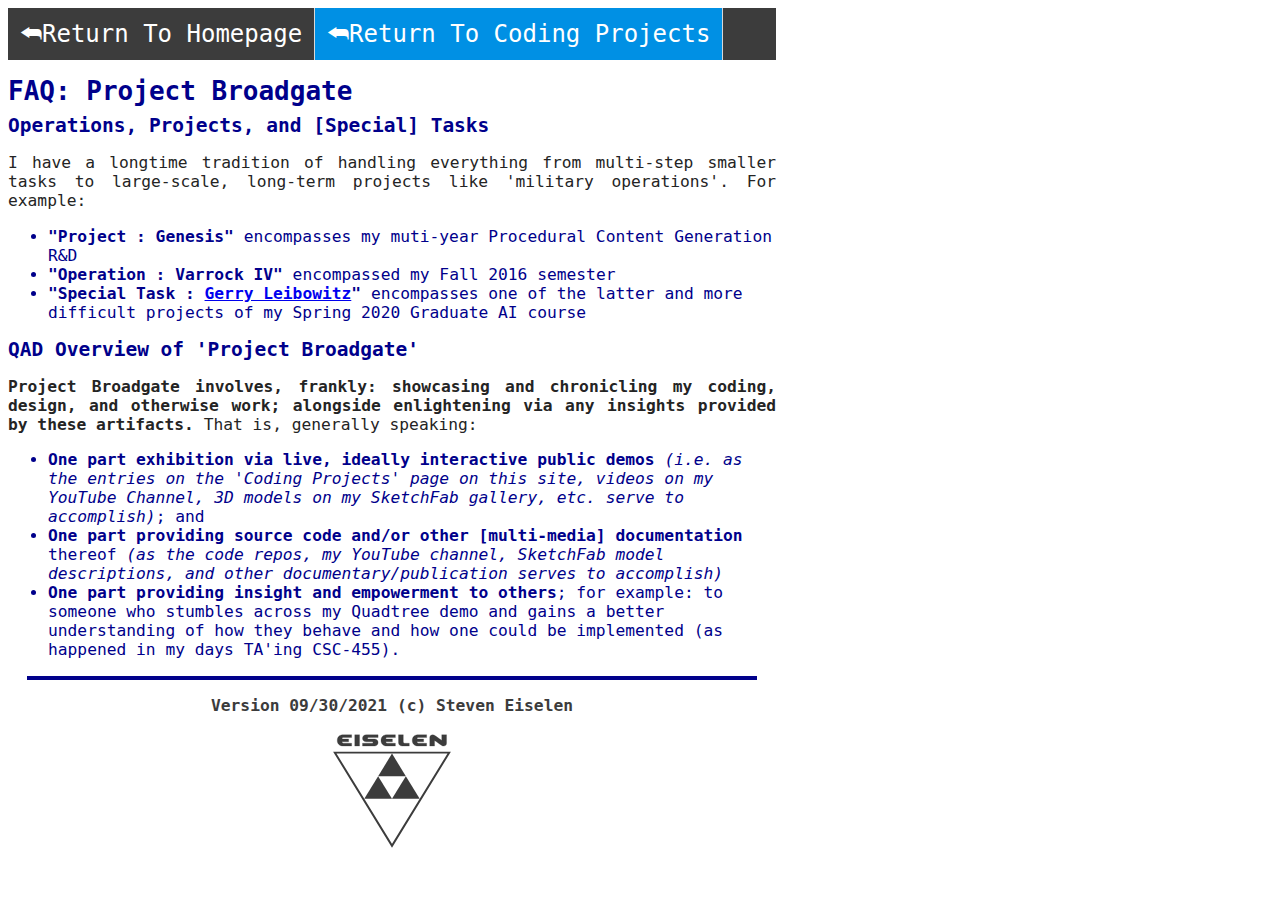
<file: faq_broadgate.html>
<!DOCTYPE html>
<html>
  <head>
    <meta charset="UTF-8"/>
    <title>EISELEN on GitHub</title>
    <link rel="icon" type="image/png" href="https://seiselen.github.io/icoV1.png"/>
    <link rel="stylesheet" href="style.css">
  </head>
  <body>
    <!-- ### TOP NAV BAR ### -->
    <ul class="topNav">
      <li><a href="index.html">⮪Return To Homepage</a></li>
      <li><a href="codingProjects.html" class="active">⮪Return To Coding Projects</a></li>
      <li></li><li></li>
    </ul>
    <div>
      <h1>FAQ: Project Broadgate</h1>
      <h2>Operations, Projects, and [Special] Tasks</h2>
      <p>I have a longtime tradition of handling everything from multi-step smaller tasks to large-scale, long-term projects like 'military operations'. For example: 
        <ul style="font-size: 1.25em;">
          <li><strong>"Project : Genesis"</strong> encompasses my muti-year Procedural Content Generation R&D</li>
          <li><strong>"Operation : Varrock IV"</strong> encompassed my Fall 2016 semester</li>
          <li><strong>"Special Task : <a href="https://centralli.surfrider.org/2012/02/357/">Gerry Leibowitz</a>"</strong> encompasses one of the latter and more difficult projects of my Spring 2020 Graduate AI course</li>
        </ul>
      </p>
      <h2>QAD Overview of 'Project Broadgate'</h2>
      <p><strong>Project Broadgate involves, frankly: showcasing and chronicling my coding, design, and otherwise work; alongside enlightening via any insights provided by these artifacts.</strong> That is, generally speaking:
        <ul style="font-size: 1.25em;">
          <li><strong>One part exhibition via live, ideally interactive public demos</strong> <em>(i.e. as the entries on the 'Coding Projects' page on this site, videos on my YouTube Channel, 3D models on my SketchFab gallery, etc. serve to accomplish)</em>; and</li>
          <li><strong>One part providing source code and/or other [multi-media] documentation</strong> thereof <em>(as the code repos, my YouTube channel, SketchFab model descriptions, and other documentary/publication serves to accomplish)</em></li>
          <li><strong>One part providing insight and empowerment to others</strong>; for example: to someone who stumbles across my Quadtree demo and gains a better understanding of how they behave and how one could be implemented (as happened in my days TA'ing CSC-455).</li>
        </ul>
      </p>

    <hr>
    <!-- ### COPYRIGHT/VERSION INFO ### -->
    <footer>
      <div style="margin: auto;"><p>Version 09/30/2021 (c) Steven Eiselen</p></div>
      <div style="margin: auto;"><img src="eisSVG.svg" alt="EISELEN" width="128px" height="128px"></div>
    </footer>
  </body>
</html>
</file>
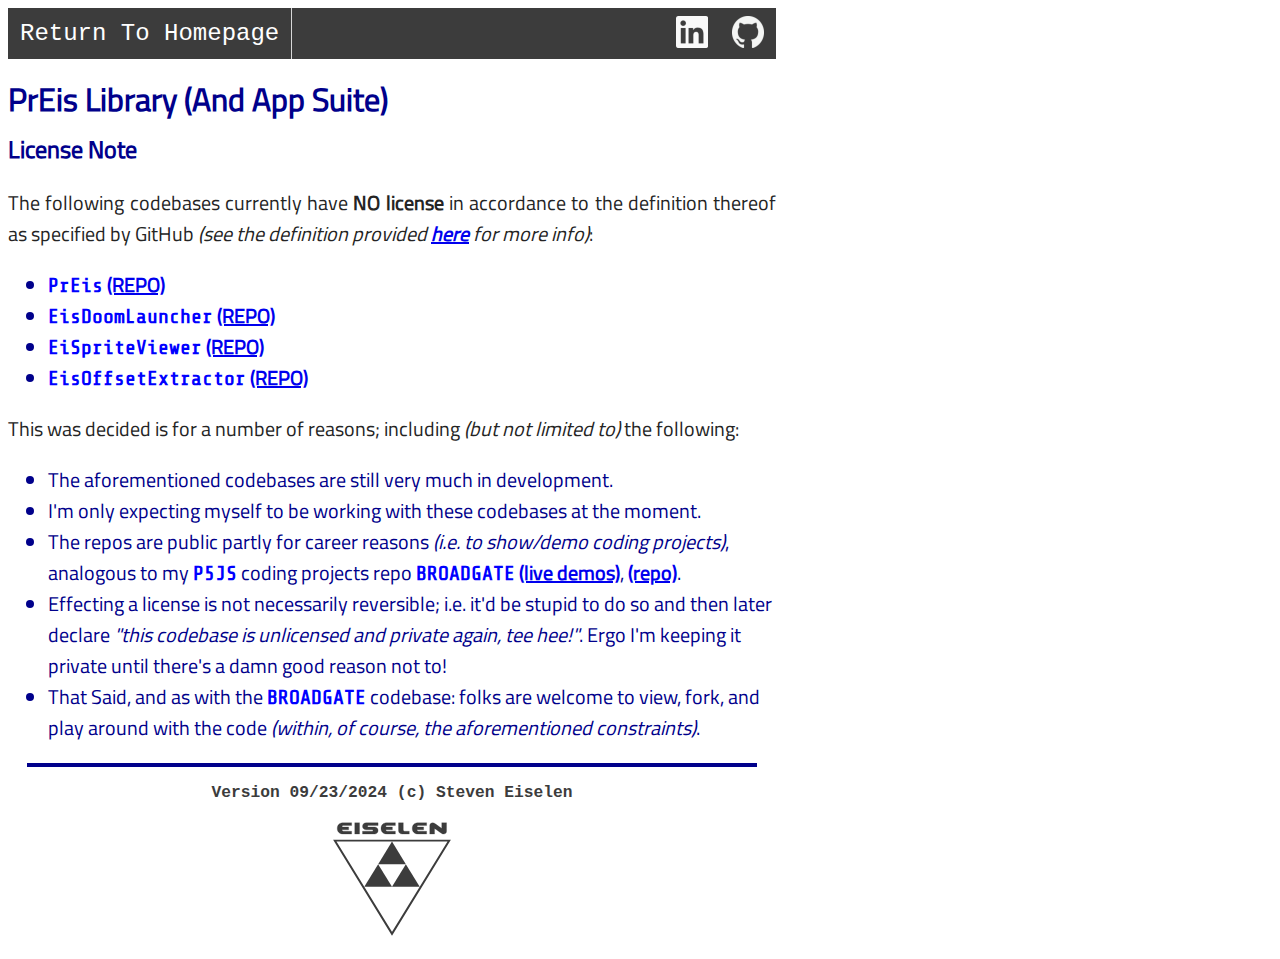
<file: info_preis_suite.html>
<!DOCTYPE html>
<html>
  <head>
    <meta charset="UTF-8"/>
    <title>EISELEN on GitHub</title>
    <link rel="icon" type="image/png" href="https://seiselen.github.io/icoV1.png"/>
    <link rel="stylesheet" href="style.css">
  </head>
  <body>
    <!-- ### TOP NAV BAR ### -->
    <ul class="topNav">
      <li><a href="index.html">Return To Homepage</a></li>
      <li style="float:right"><a href="https://github.com/seiselen" target="_blank"><img src="gitHubIcon.png" alt="GitHub" style="width:32px;height:32px;"></a></li>
      <li style="float:right"><a href="https://www.linkedin.com/in/steveneiselen/" target="_blank"><img src="linkedInIcon.png" alt="LinkedIn" style="width:32px;height:32px;"></a></li>
    </ul>
    <div class="newEiStyle">
      <h1>PrEis Library (And App Suite)</h1>
      <h2>License Note</h2>

      <p>The following codebases currently have <b>NO license</b> in accordance to the definition thereof as specified by GitHub <em>(see the definition provided <a href="https://choosealicense.com/no-permission/">here</a> for more info)</em>:
        <ul style="font-size: 1.25em;">
          <li><code>PrEis</code> <a href="https://github.com/seiselen/preis">(REPO)</a></li>
          <li><code>EisDoomLauncher</code> <a href="https://github.com/seiselen/eis-doom-launcher">(REPO)</a></li>
          <li><code>EiSpriteViewer</code> <a href="https://github.com/seiselen/eis-sprite-viewer">(REPO)</a></li>
          <li><code>EisOffsetExtractor</code> <a href="https://github.com/seiselen/eis-offset-extractor">(REPO)</a></li>          
        </ul>
      </p>

      <p>This was decided is for a number of reasons; including <em>(but not limited to)</em> the following:
        <ul style="font-size: 1.25em;">
          <li>The aforementioned codebases are still very much in development.</li>
          <li>I'm only expecting myself to be working with these codebases at the moment.</li>
          <li>The repos are public partly for career reasons <em>(i.e. to show/demo coding projects)</em>, analogous to my <code>P5JS</code> coding projects repo <code>BROADGATE</code> <a href="https://seiselen.github.io/codingProjects.html">(live demos)</a>, <a href="https://github.com/seiselen/PROJECT-BROADGATE">(repo)</a>.</li>
          <li>Effecting a license is not necessarily reversible; i.e. it'd be stupid to do so and then later declare <em>"this codebase is unlicensed and private again, tee hee!"</em>. Ergo I'm keeping it private until there's a damn good reason not to!</li>
          <li>That Said, and as with the <code>BROADGATE</code> codebase: folks are welcome to view, fork, and play around with the code <em>(within, of course, the aforementioned constraints)</em>.</li>
        </ul>
      </p>
    </div>
    <hr>
    <!-- ### COPYRIGHT/VERSION INFO ### -->
    <footer>
      <div style="margin: auto;"><p>Version 09/23/2024 (c) Steven Eiselen</p></div>
      <div style="margin: auto;"><img src="eisSVG.svg" alt="EISELEN" width="128px" height="128px"></div>
    </footer>
  </body>
</html>
</file>
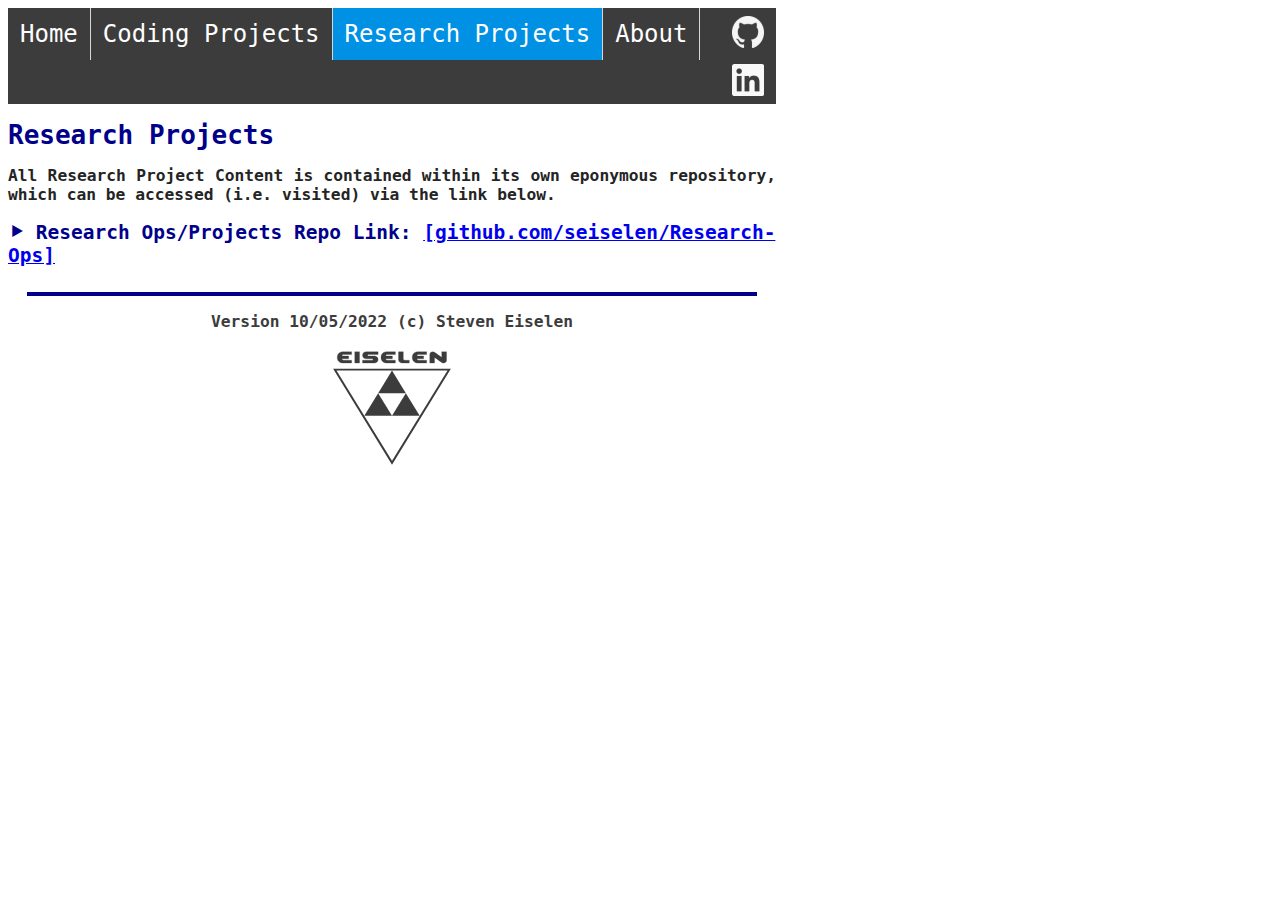
<file: researchProjects.html>
<!DOCTYPE html>
<html>
  <head>
    <meta charset="UTF-8"/>
    <title>EISELEN on GitHub</title>
    <link rel="icon" type="image/png" href="https://seiselen.github.io/icoV1.png"/>
    <link rel="stylesheet" href="style.css">
  </head>
  <body>

    <!-- ### TOP NAV BAR ### -->
    <ul class="topNav">
      <li><a href="index.html">Home</a></li>
      <li><a href="codingProjects.html">Coding Projects</a></li>
      <li><a href="researchProjects.html" class="active">Research Projects</a></li>
      <li><a href="aboutMe.html">About</a></li>
      <li style="float:right"><a href="https://github.com/seiselen" target="_blank"><img src="gitHubIcon.png" alt="GitHub" style="width:32px;height:32px;"></a></li>
      <li style="float:right"><a href="https://www.linkedin.com/in/steveneiselen/" target="_blank"><img src="linkedInIcon.png" alt="LinkedIn" style="width:32px;height:32px;"></a></li>
    </ul>


    <!-- ### SPLASH PAGE INTRO ### -->
    <div>
      <h1>Research Projects</h1>
      <p style="font-weight: bold;">All Research Project Content is contained within its own eponymous repository, which can be accessed (i.e. visited) via the link below.</p>
      <h2>⯈ Research Ops/Projects Repo Link: <a href="https://github.com/seiselen/Research-Ops">[github.com/seiselen/Research-Ops]</a></h2>
      <br>
      <hr>
    </div>

    <!-- ### COPYRIGHT/VERSION INFO ### -->
    <footer>
      <div style="margin: auto;"><p>Version 10/05/2022 (c) Steven Eiselen</p></div>
      <div style="margin: auto;"><img src="eisSVG.svg" alt="EISELEN" width="128px" height="128px"></div>
    </footer>
  </body>
</html>
</file>
<file: style.css>
/*----------------------------------------------------------------------
| Source Note: Most of this CSS code is cobbled together from w3schools
|              articles and/or stackexchange posts, else [inevitably]
|              derives thereof. Yeah, not the perfect source annotation,
|              but it's certainly better than giving none at all!
+---------------------------------------------------------------------*/

/*>>> NEW STUFF SEVERAL YEARS AND WEBDEV XP L8R >>>*/

@font-face {
  font-family: "TitWeb";
  src: url('./assets/TitilliumWeb-Regular.ttf') format('embedded-opentype'),
  url('./assets/TitilliumWeb-Regular.ttf') format('woff2'),
  url('./assets/TitilliumWeb-Regular.ttf') format('woff'),
  url('./assets/TitilliumWeb-Regular.ttf') format('truetype'),
  url('./assets/TitilliumWeb-Regular.ttf') format('svg');
  font-display:block;
}

@font-face {
  font-family: "TitWebBold";
  src: url('./assets/TitilliumWeb-Bold.ttf') format('embedded-opentype'),
  url('./assets/TitilliumWeb-Bold.ttf') format('woff2'),
  url('./assets/TitilliumWeb-Bold.ttf') format('woff'),
  url('./assets/TitilliumWeb-Bold.ttf') format('truetype'),
  url('./assets/TitilliumWeb-Bold.ttf') format('svg');
  font-display:block;
}

@font-face {
  font-family: "ShareTechMono";
  src: url('./assets/share-tech-mono-latin-400-normal.ttf') format('embedded-opentype'),
  url('./assets/share-tech-mono-latin-400-normal.ttf') format('woff2'),
  url('./assets/share-tech-mono-latin-400-normal.ttf') format('woff'),
  url('./assets/share-tech-mono-latin-400-normal.ttf') format('truetype'),
  url('./assets/share-tech-mono-latin-400-normal.ttf') format('svg');
  font-display:block;
}



.newEiStyle {font-family: "TitWeb";}

.newEiStyle code {font-family: "ShareTechMono"; font-weight: bold; color: rgb(0, 0, 255);}

.newEiStyle a {font-weight: bold;} 





/*>>> SPECIFIC TO COMMON TAGS/ELEMENTS >>>*/
body {color: darkblue; font-family:monospace; width: 768px;}
p {font-size: 1.25em; text-align: justify; color: rgb(36, 36, 36);}
h1 {margin-top: 16px; margin-bottom: 8px;}
h2 {margin-top: 8px; margin-bottom: 4px;}
hr {width:95%; height:4px; color: darkblue; background-color:darkblue; border-width:0}
.quoteP {font-family: sans-serif; font-size: 0.95em; text-align: justify; font-style: italic; font-weight: bold; color: rgb(36, 36, 36); margin-left: 96px; margin-right: 96px;}
.verz2P {font-family: sans-serif; font-size: 1em; color: rgb(36, 36, 36); margin-left: 32px; margin-right: 32px;}
.centeredImage {display: block; margin-left: auto; margin-right: auto;}

/*>>> SPECIFIC TO COMMON TOP NAV-BAR >>>*/
.topNav {list-style-type: none; margin: 0; padding: 0; overflow: hidden; background-color: rgb(60,60,60);}
.topNav li {float: left; border-right: 1px solid rgb(216,216,216);}
.topNav li:nth-last-child(2) {border-right: none;}
.topNav li:nth-last-child(1) {border-right: none;}
.topNav li a {display: block; color: white; text-align: center; font-size: 24px; padding: 12px 12px; text-decoration: none;}
.topNav li:nth-last-child(2) a {font-size: 0px; padding: 8px 12px;}
.topNav li:nth-last-child(1) a {font-size: 0px; padding: 8px 12px;}
.topNav li a:hover {background-color: darkblue;}
.active {background-color: rgb(0,144,228);}

/*>>> SPECIFIC TO COMMON FOOTER >>>*/
footer div {width: 100%; margin: auto; text-align: center;}
footer p {font-size: 1.25em; color: rgb(60, 60, 60); font-weight: bold; text-align: center;}

/*>>> SPECIFIC TO HOME/SPLASH PAGE >>>*/
.homepageP {font-size: 1.5em; color: darkblue;}

/*>>> SPECIFIC TO CODE PROJECTS PAGE >>>*/
.codeDemoTable table, th, td {border: 2px solid darkblue; border-collapse: collapse;}
.codeDemoTable th {font-size: 1.25em; font-weight: bold; color: rgb(240, 240, 240); background: darkblue;}
.codeDemoTable td:nth-child(1) {padding-left: 8px; padding-right: 8px; padding-top: 8px; vertical-align: top;}
.codeDemoTable td:nth-child(1) a {font-size: 2em; vertical-align: top; font-weight: bold; color: blue;}
.codeDemoTable td:nth-child(1) li {font-size: 1.5em;}
.codeDemoTable td:nth-child(2){width: 256px;}

/*>>> USED FOR 'ABOUT' PAGE*/
.genTable {border: 1px solid rgb(60,60,60); border-collapse: collapse; min-width: 768px; margin-bottom: 16px;}
.genTable td, th {border: 1px solid rgba(60, 60, 60, 0.5); padding: 2px 8px; font-size: 1.15em; font-weight: bold; color: rgb(60,60,60);}
.genTable th {color: #FFFFFF; background-color: #3C3C3C;}
.genTable tr:nth-child(odd) {background-color: #D8E4FF;}
.genTable tr:nth-child(even) {background-color: #FFE4D8;}

#genTabCustom1 td {text-align: center;}
#genTabCustom2 td:nth-last-child(1) {text-align: center;}
#genTabCustom3 td:nth-last-child(1) {text-align: center;}
#genTabCustom3 td:nth-last-child(3) {text-align: center;}

/*>>> USED FOR 'RESEARCH' PAGE*/
.genTab2 {border: 1px solid rgb(60,60,60); border-collapse: collapse; min-width: 768px; margin-bottom: 16px;}
.genTab2 td, th {border: 1px solid rgba(60, 60, 60, 0.5); padding: 2px 8px; font-size: 1em; font-weight: bold; color: rgb(60,60,60); vertical-align: middle;}
.genTab2 th {color: #FFFFFF; background-color: #3C3C80;}
.genTab2 tr {background-color: #D8E4FF;}
.genTab2 td:nth-child(1) {font-size: 1.25em;}
</file>
